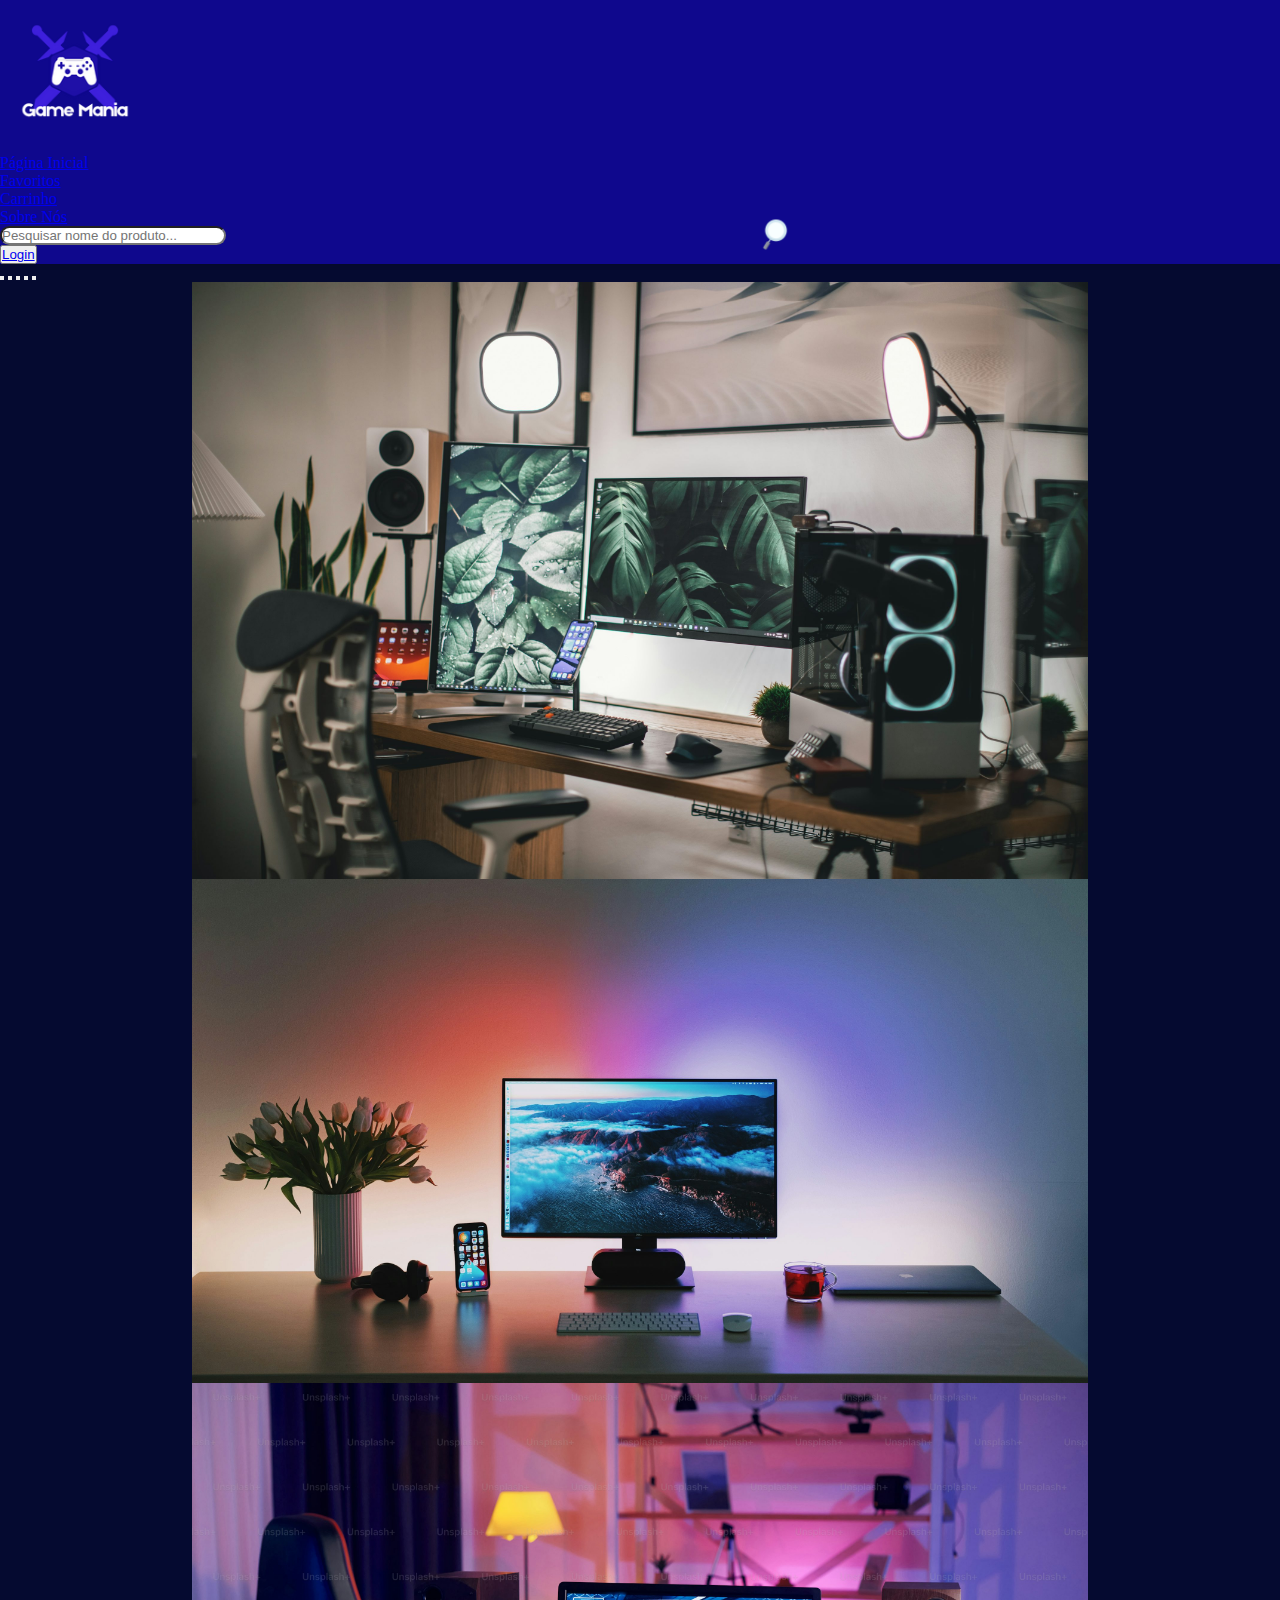
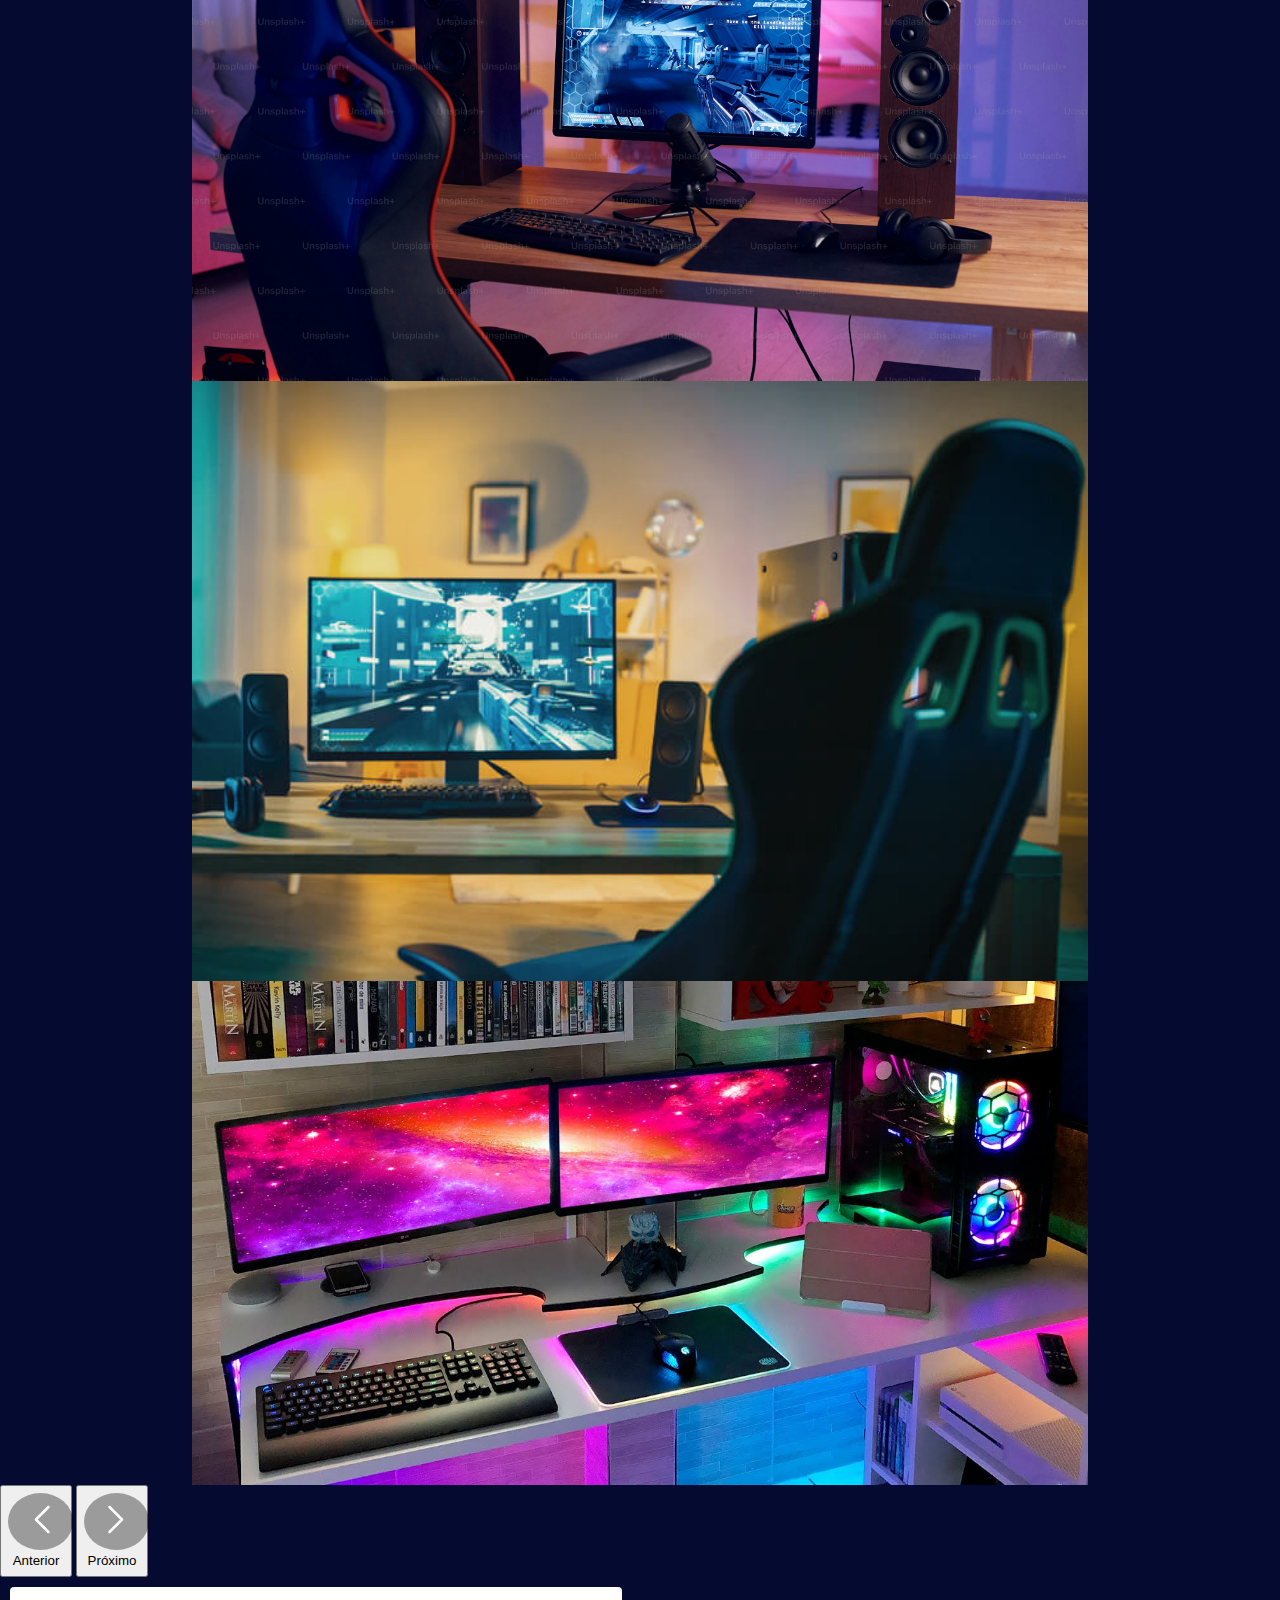
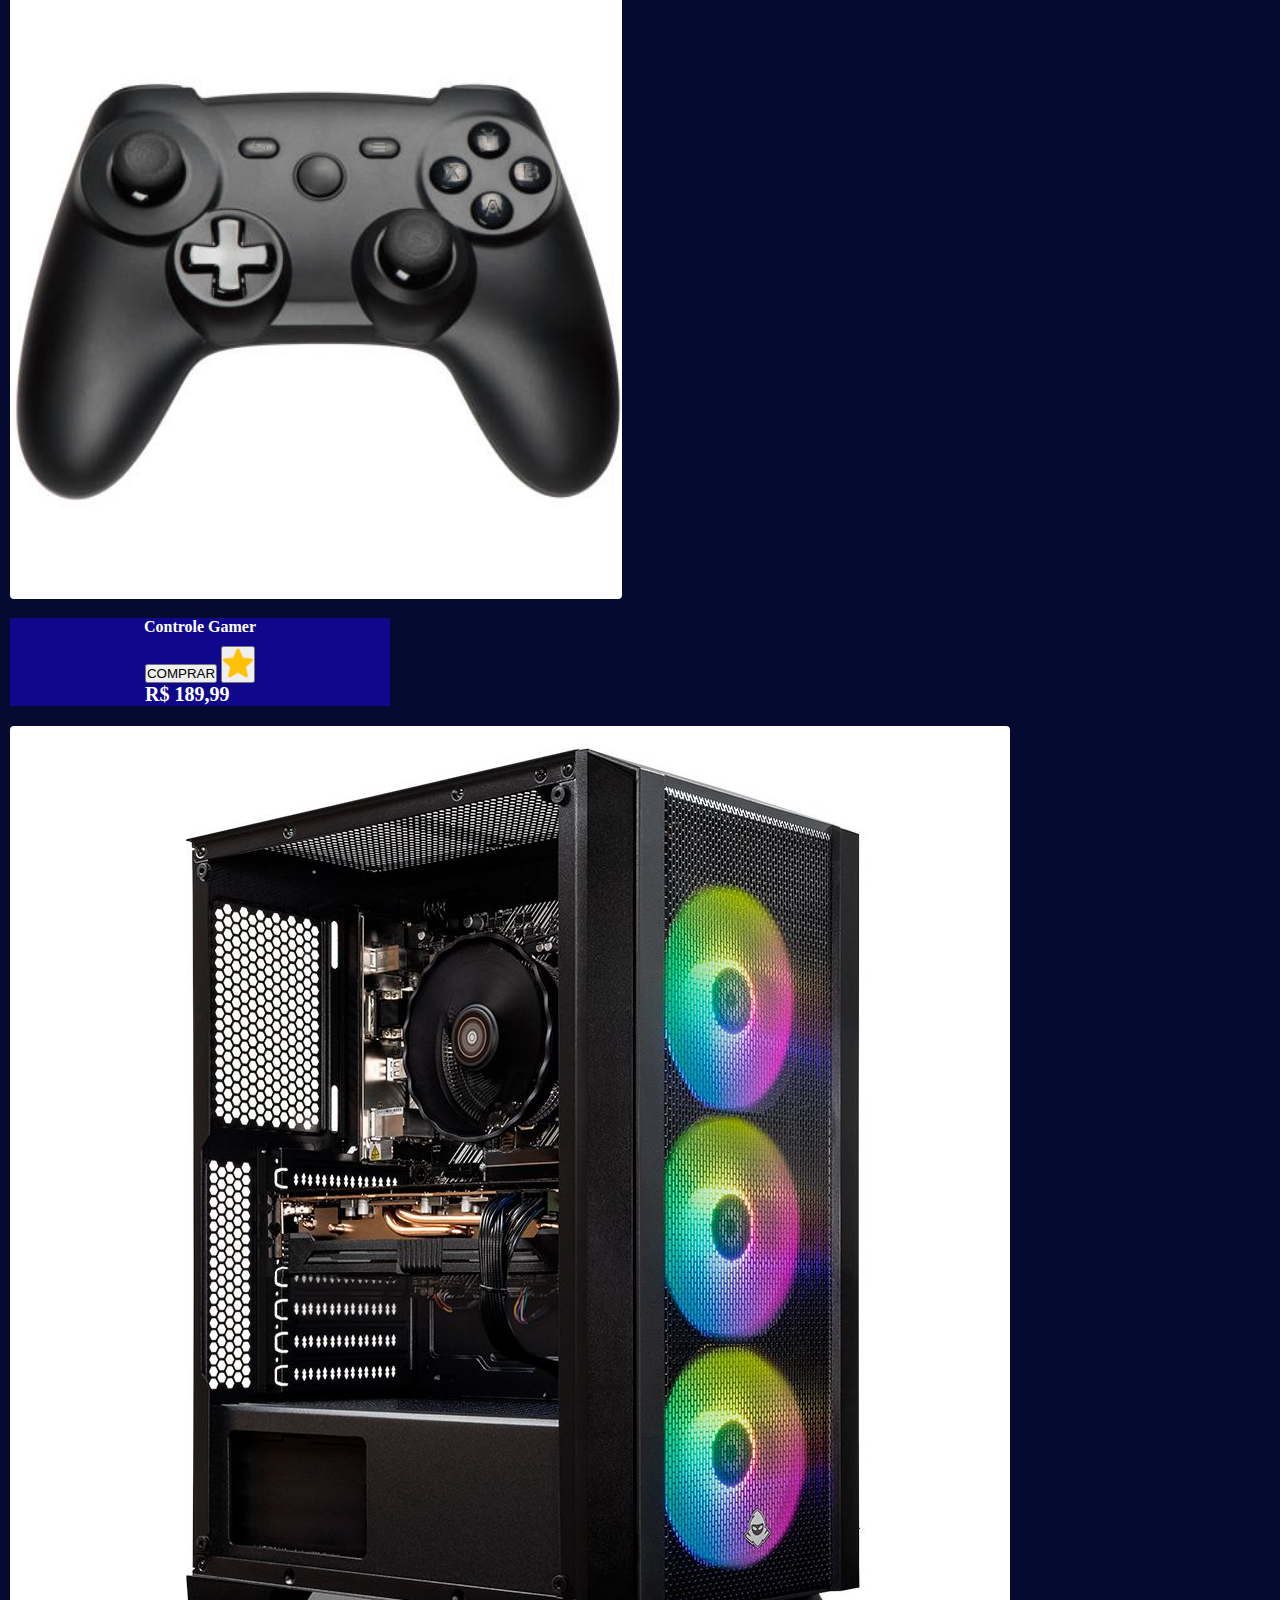
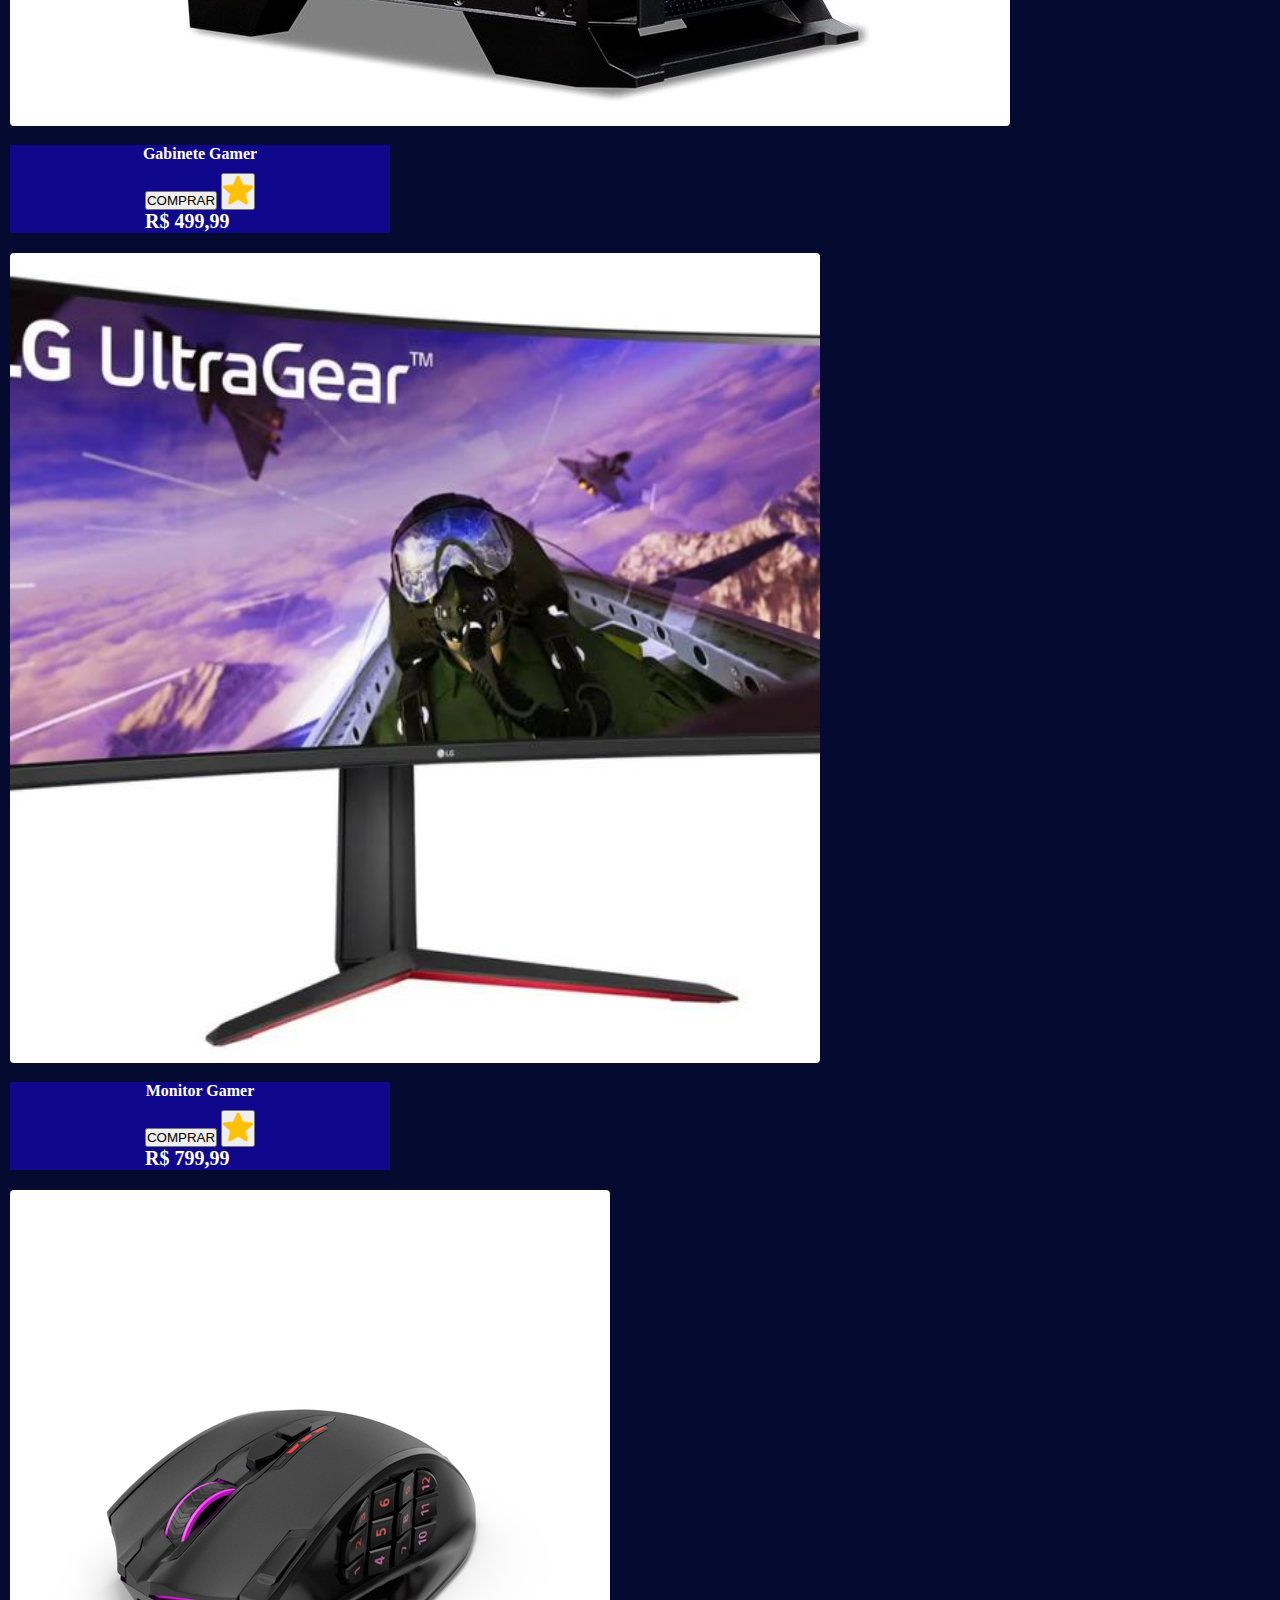
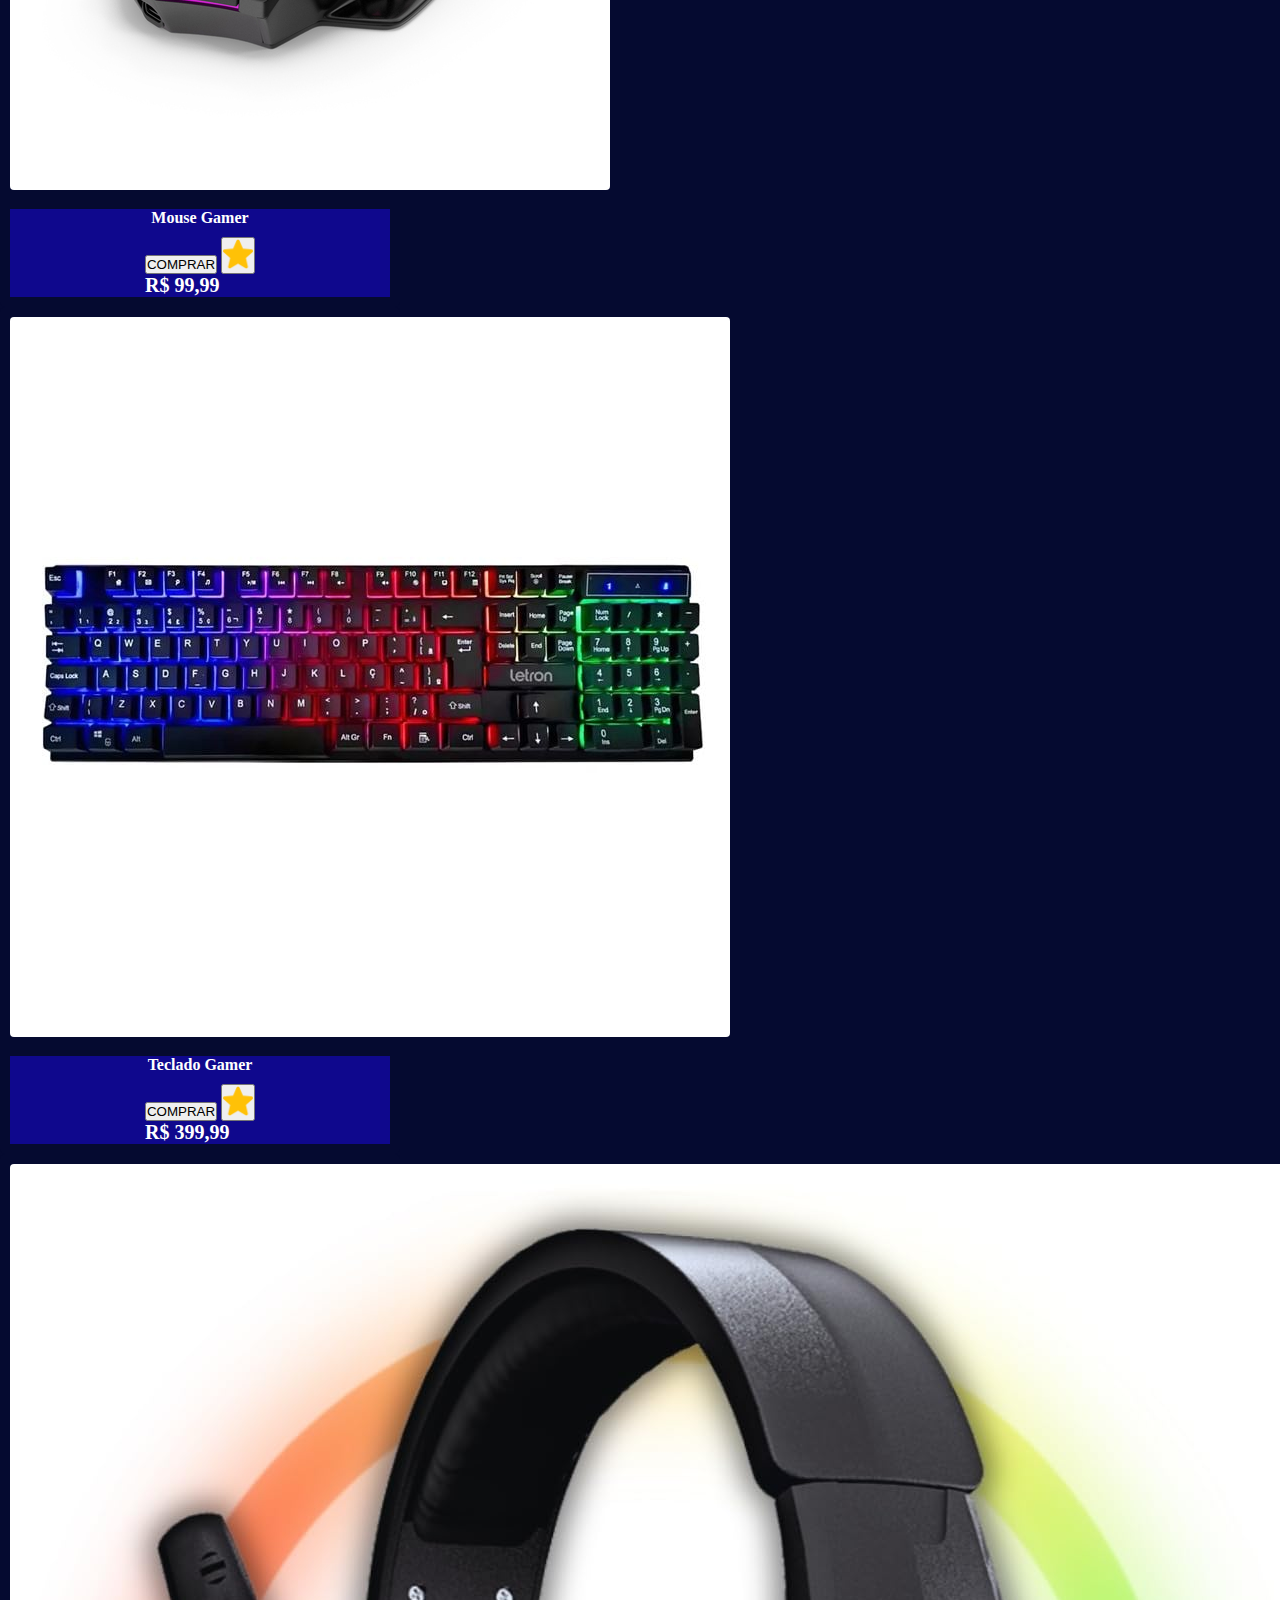
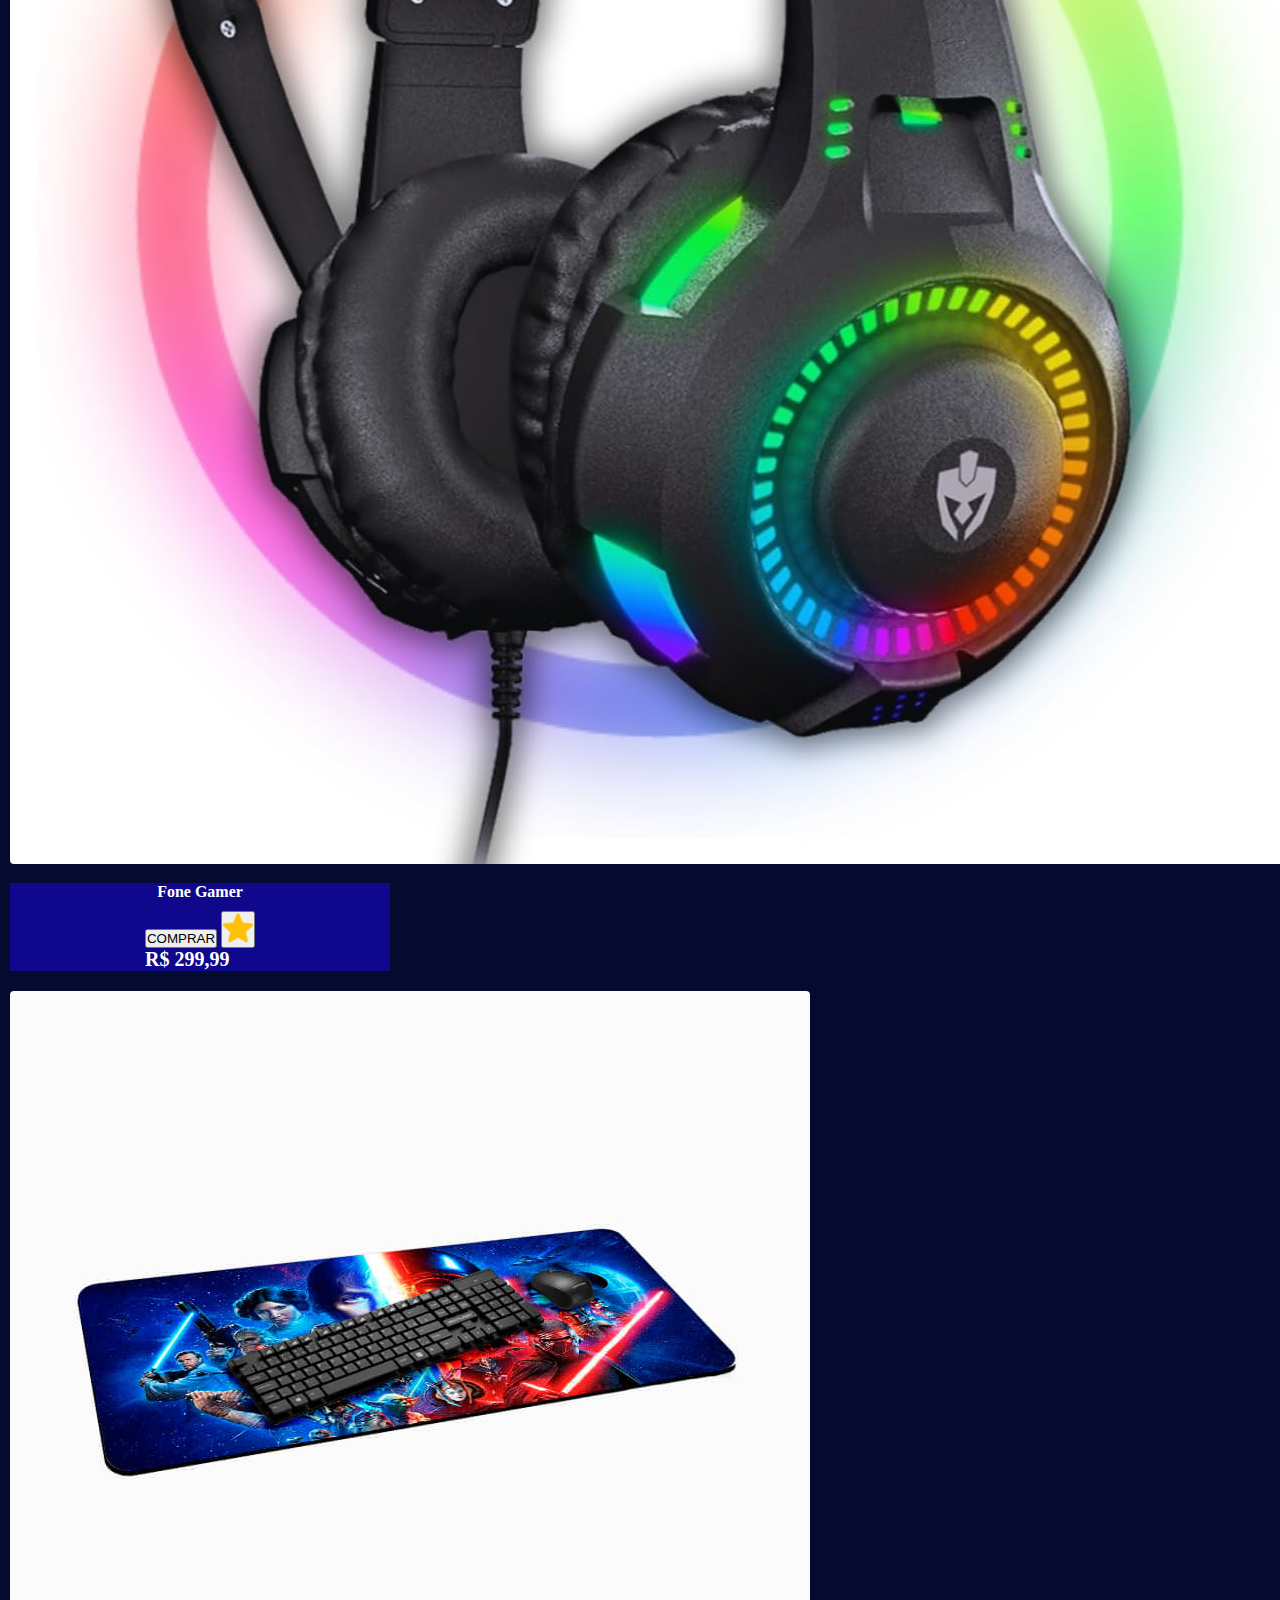
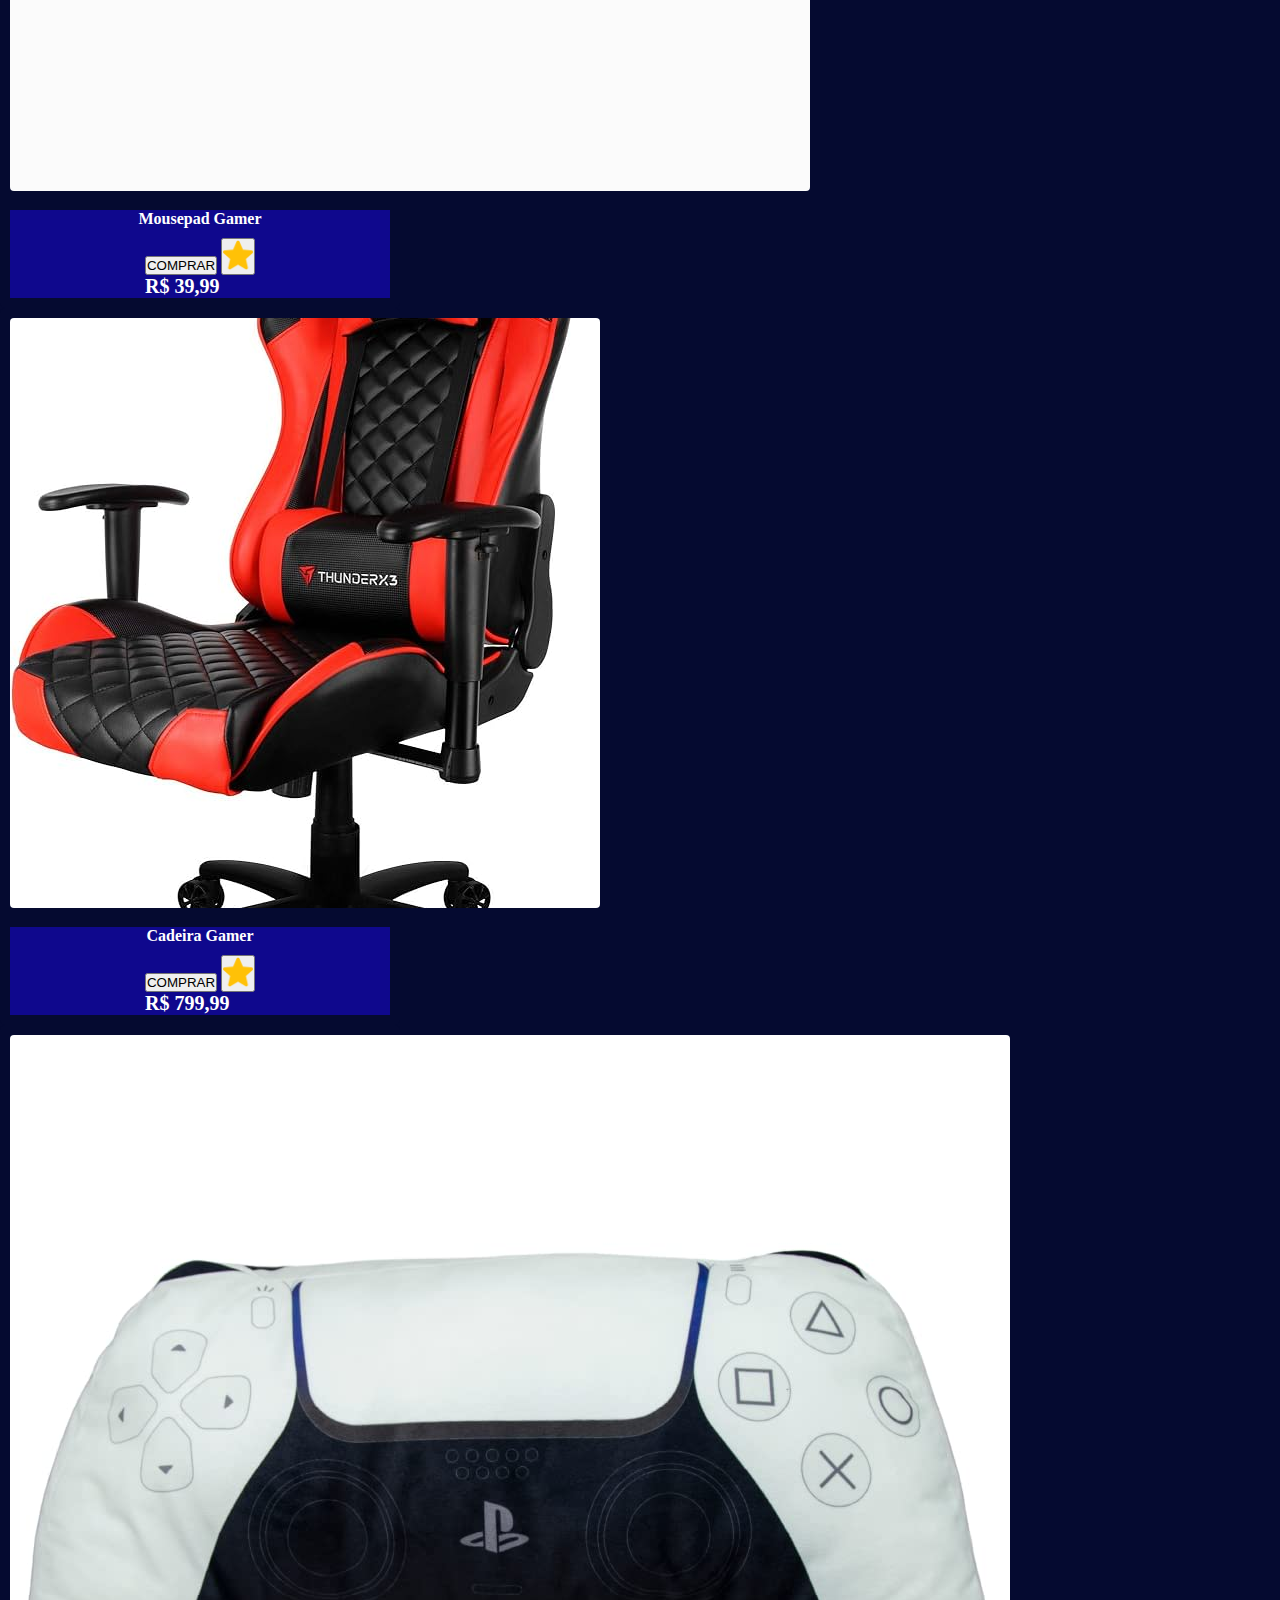
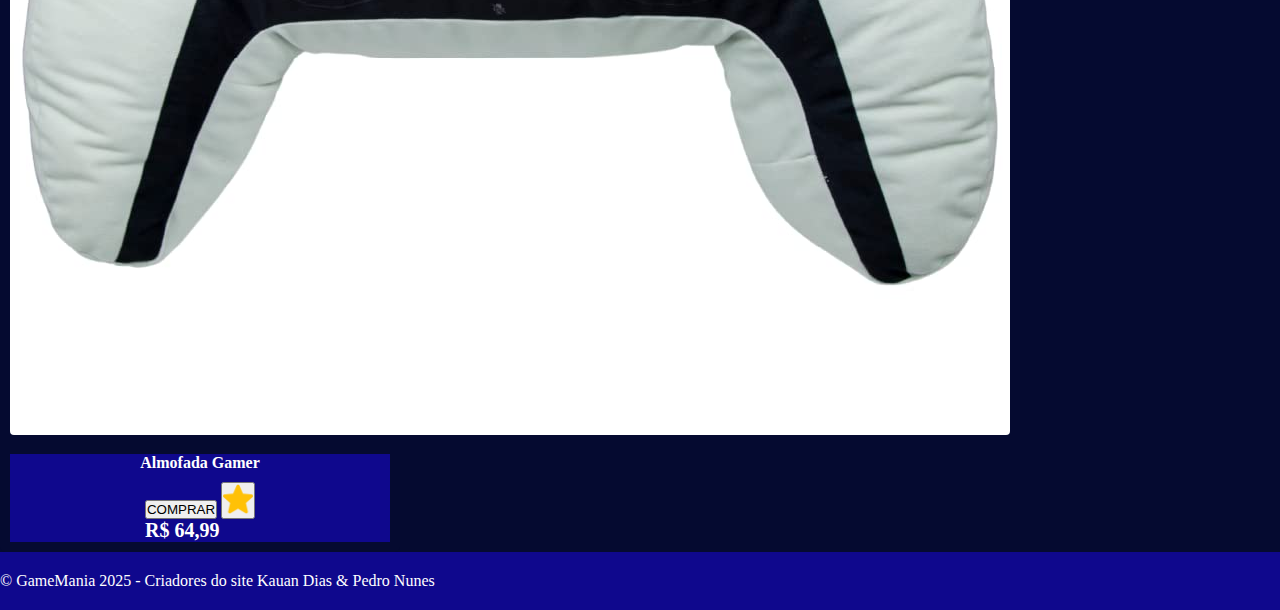
<file: index.html>
<!DOCTYPE html> <!--Tipo do documento (html)-->
<html lang="pt-br"> <!--Usado para identificar o idioma do conteúdo textual na web-->

  <!-- P.s.: Deixei vários comentários espalhados pelo código pra facilitar a leitura entre quem está editando -->
  <!--P.s.p.s: Demorei pra bastante pra organizar as tags de forma que seja possível seguir as linhas então por favor não desorganizar ao editar. -->

  <head> <!--Cabeçalho do documento-->

    <meta charset="UTF-8"> <!--Define a codificação de caracteres para o documento-->

    <meta name="viewport" content="width=device-width, initial-scale=1.0"> <!--Configuração para responsividade de largura em dispositivos móveis-->

    <title>Game Mania</title> <!--Título da página que aparece na aba do navegador durr-->

    <!-- Bootstrap CSS -->
    <link href="https://cdn.jsdelivr.net/npm/bootstrap@5.3.8/dist/css/bootstrap.min.css" rel="stylesheet" integrity="sha384-sRIl4kxILFvY47J16cr9ZwB07vP4J8+LH7qKQnuqkuIAvNWLzeN8tE5YBujZqJLB" crossorigin="anonymous">
    <!-- CSS Customizado -->
    <link rel="stylesheet" href="assets/css/style.css">

  </head>
 

  <body> <!--Corpo do documento-->

    <header class="site-header sticky-top"> <!--Cabeçalho do site, sendo de classe site-header pra facilitar no css-->

      <div class="container">
        <div class="d-flex flex-wrap align-items-center justify-content-center justify-content-lg-start"> <!--Divisão flexível para alinhar itens no header-->

          <a href="index.html" class="logo-text"> <!--Link para a página inicial com a logo da empresa-->
            <img src="assets/imagens/logo.png" alt="Logotipo Game Mania" class="logo"> <!-- Nossa grandíosissima logo da empresa -->
          </a>

          <ul class="nav col-12 col-lg-auto me-lg-auto mb-2 justify-content-center mb-md-0"> <!--Menu de navegação principal-->
            <li><a href="index.html" class="nav-link px-2 text-secondary">Página Inicial</a></li>
            <li><a href="favoritos.html" class="nav-link px-2 text-white">Favoritos</a></li>
            <li><a href="carrinho.html" class="nav-link px-2 text-white">Carrinho</a></li>
            <li><a href="sobre.html" class="nav-link px-2 text-white">Sobre Nós</a></li>
          </ul>

          <form class="search-bar flex-grow-1 mx-md-4 my-2 my-md-0 col-12 col-lg-auto mb-3 mb-lg-0 me-lg-3" action="#" aria-label="Buscar produtos"> <!--Barra de pesquisa-->
            <input type="text" placeholder="Pesquisar nome do produto..." class="search-input form-control"> <!--Input de busca-->
            <button type="submit" class="search-button btn p-0">  <!--Botão de busca com ícone de lupa-->
              <img src="assets/imagens/lupa.png" width="30" button type="submit" class="btn-sm ms-2">
            </button>
          </form>

          <div class="text-end">
            <button type="button" class="btn btn-warning"><a href="login.html" class="nav-link px-2 text-secondary">Login</a></button> <!--Botão de login-->
          </div>

        </div>
      </div>

    </header>

    <main>
      <div id="myCarousel" class="carousel slide mb-6" data-bs-ride="carousel"> <!-- Carrossel de imagens que vão na teoria mostrando as "promoções" mas que nesse caso são só stockphotos. -->

       <div class="carousel-indicators"> <!-- Mostra onde você está no carrossel e tem setinhas -->
          <button
            type="button"
            data-bs-target="#myCarousel"
            data-bs-slide-to="0"
           class="active"
            aria-current="true"
            aria-label="Slide 1"
          ></button>
          <button
           type="button"
           data-bs-target="#myCarousel"
           data-bs-slide-to="1"
           aria-label="Slide 2"
          ></button>
          <button
            type="button"
           data-bs-target="#myCarousel"
           data-bs-slide-to="2"
           aria-label="Slide 3"
          ></button>
          <button
            type="button"
            data-bs-target="#myCarousel"
            data-bs-slide-to="3"
            aria-label="Slide 4"
          ></button>
        <button
            type="button"
            data-bs-target="#myCarousel"
            data-bs-slide-to="4"
            aria-label="Slide 5"
          ></button>
       </div>

        <div class="carousel-inner"> <!-- Imagens do carrossel que ficam alterando -->
          <div class="carousel-item active">
            <img src="assets/imagens/banner1.jpg" class="d-block carousel-img" alt="Promoção banner 1">
          </div>
          <div class="carousel-item">
            <img src="assets/imagens/banner2.jpg" class="d-block carousel-img" alt="Promoção banner 2">
          </div>
          <div class="carousel-item">
            <img src="assets/imagens/banner3.jpg" class="d-block carousel-img" alt="Promoção banner 3">
          </div>
          <div class="carousel-item">
            <img src="assets/imagens/banner4.jpg" class="d-block carousel-img" alt="Promoção banner 4">
          </div>
          <div class="carousel-item">
            <img src="assets/imagens/banner5.jpg" class="d-block carousel-img" alt="Promoção banner 5">
          </div>
        </div>

        <!-- Controle de Navegação dos Banners -->
        <button class="carousel-control-prev" type="button" data-bs-target="#myCarousel" data-bs-slide="prev">
          <span class="carousel-control-prev-icon" aria-hidden="true"></span>
          <span class="visually-hidden">Anterior</span>
        </button>
        <button class="carousel-control-next" type="button" data-bs-target="#myCarousel" data-bs-slide="next">
          <span class="carousel-control-next-icon" aria-hidden="true"></span>
          <span class="visually-hidden">Próximo</span>
        </button>

      </div>
    </main>


    <main> 
      <!-- Seção principal do site sobre produtos -->
      <div class="album py-5 bg-body-tertiary"> <!-- Seção de álbuns de produtos com padding vertical e fundo terciário -->

        <div class="container"> <!-- Container para centralizar o conteúdo -->
          <div class="row row-cols-1 row-cols-sm-2 row-cols-md-3 g-3"> <!-- Definição de linhas e colunas para responsividade -->

            <div class="col product-item">
              <div class="card shadow-sm">
                <img src="assets/imagens/controle.jpg" class="product-image" alt="Controle Gamer">
                  <div class="card-body">
                    <p class="card-text product-title">
                      Controle Gamer
                    </p>
                    <div
                      class="d-flex justify-content-between align-items-center"
                    >
                      <div class="btn-group">
                        <button
                          type="button"
                          class="add-to-cart btn btn-success mt-auto"
                        >
                          COMPRAR
                        </button>
                        <button
                          type="button"
                          class="add-to-fav btn btn-sucess mt-auto"
                        >
                          <img src="assets/imagens/star.png" class="estrela-fav" alt="Favoritar">
                        </button>
                      </div>
                      <small class="product-price">R$ 189,99</small>
                    </div>
                  </div>
              </div>
            </div>

            <div class="col product-item">
              <div class="card shadow-sm">
                <img src="assets/imagens/gabinete.jpg" class="product-image" alt="Gabinete Gamer">
                <div class="card-body">
                  <p class="card-text product-title">
                    Gabinete Gamer
                  </p>
                  <div
                    class="d-flex justify-content-between align-items-center"
                  >
                    <div class="btn-group">
                      <button
                        type="button"
                        class="add-to-cart btn btn-success mt-auto"
                      >
                        COMPRAR
                      </button>
                      <button
                        type="button"
                        class="add-to-fav btn btn-sucess mt-auto"
                      >
                        <img src="assets/imagens/star.png" class="estrela-fav" alt="Favoritar">
                      </button>
                    </div>
                    <small class="product-price">R$ 499,99</small>
                  </div>
                </div>
              </div>
            </div>

            <div class="col product-item">
              <div class="card shadow-sm">
                <img src="assets/imagens/monitor.jpg" class="product-image" alt="Monitor Gamer">
                <div class="card-body">
                  <p class="card-text product-title">
                    Monitor Gamer
                  </p>
                  <div
                    class="d-flex justify-content-between align-items-center"
                  >
                    <div class="btn-group">
                      <button
                        type="button"
                        class="add-to-cart btn btn-success mt-auto"
                      >
                        COMPRAR
                      </button>
                      <button
                        type="button"
                        class="add-to-fav btn btn-sucess mt-auto"
                      >
                      <img src="assets/imagens/star.png" class="estrela-fav" alt="Favoritar">
                        </button>
                    </div>
                    <small class="product-price">R$ 799,99</small>
                  </div>
                </div>
              </div>
            </div>

           <div class="col product-item">
              <div class="card shadow-sm">
              <img src="assets/imagens/mouse.jpg" class="product-image" alt="Mouse Gamer">
                <div class="card-body">
                  <p class="product-title card-text">
                    Mouse Gamer
                  </p>
                  <div
                    class="d-flex justify-content-between align-items-center"
                  >
                    <div class="btn-group">
                      <button
                        type="button"
                        class="add-to-cart btn btn-success mt-auto "
                      >
                        COMPRAR
                      </button>
                      <button
                        type="button"
                        class="add-to-fav btn btn-sucess mt-auto"
                      >
                        <img src="assets/imagens/star.png" class="estrela-fav" alt="Favoritar">
                      </button>
                    </div>
                    <small class="product-price">R$ 99,99</small>
                  </div>
                </div>
              </div>
            </div>

            <div class="col product-item">
              <div class="card shadow-sm">
                <img src="assets/imagens/teclado.jpg" class="product-image" alt="Teclado Gamer">
                <div class="card-body">
                  <p class="card-text product-title">
                    Teclado Gamer
                  </p>
                  <div
                    class="d-flex justify-content-between align-items-center"
                  >
                    <div class="btn-group">
                      <button
                        type="button"
                        class="add-to-cart btn btn-success mt-auto"
                      >
                        COMPRAR
                      </button>
                      <button
                        type="button"
                        class="add-to-fav btn btn-sucess mt-auto"
                      >
                        <img src="assets/imagens/star.png" class="estrela-fav" alt="Favoritar">
                      </button>
                    </div>
                    <small class="product-price">R$ 399,99</small>
                  </div>
                </div>
              </div>
            </div>

           <div class="col product-item">
              <div class="card shadow-sm">
              <img src="assets/imagens/fone.jpg" class="product-image" alt="Fone Gamer">
                <div class="card-body">
                  <p class="card-text product-title">
                    Fone Gamer
                  </p>
                  <div
                    class="d-flex justify-content-between align-items-center"
                  >
                    <div class="btn-group">
                      <button
                        type="button"
                        class="add-to-cart btn btn-success mt-auto"
                      >
                        COMPRAR
                      </button>
                      <button
                        type="button"
                        class="add-to-fav btn btn-sucess mt-auto"
                      >
                        <img src="assets/imagens/star.png" class="estrela-fav" alt="Favoritar">
                      </button>
                    </div>
                    <small class="product-price">R$ 299,99</small>
                  </div>
                </div>
              </div>
            </div>

           <div class="col product-item">
              <div class="card shadow-sm">
                <img src="assets/imagens/mousepad.jpg" class="product-image" alt="Mousepad Gamer">
                <div class="card-body">
                  <p class="card-text product-title">
                    Mousepad Gamer
                  </p>
                  <div
                    class="d-flex justify-content-between align-items-center"
                  >
                    <div class="btn-group">
                      <button
                        type="button"
                        class="add-to-cart btn btn-success mt-auto"
                      >
                        COMPRAR
                      </button>
                      <button
                        type="button"
                        class="add-to-fav btn btn-sucess mt-auto"
                      >
                        <img src="assets/imagens/star.png" class="estrela-fav" alt="Favoritar">
                      </button>
                    </div>
                    <small class="product-price">R$ 39,99</small>
                  </div>
                </div>
              </div>
            </div>

            <div class="col product-item">
              <div class="card shadow-sm">
                <img src="assets/imagens/cadeira.jpg" class="product-image" alt="Cadeira Gamer">
                <div class="card-body">
                  <p class="card-text product-title">
                    Cadeira Gamer
                  </p>
                  <div
                    class="d-flex justify-content-between align-items-center"
                  >
                    <div class="btn-group">
                      <button
                        type="button"
                        class="add-to-cart btn btn-success mt-auto"
                      >
                        COMPRAR
                      </button>
                      <button
                        type="button"
                        class="add-to-fav btn btn-sucess mt-auto"
                      >
                        <img src="assets/imagens/star.png" class="estrela-fav" alt="Favoritar">
                      </button>
                    </div>
                    <small class="product-price">R$ 799,99</small>
                  </div>
                </div>
              </div>
            </div>

           <div class="col product-item">
              <div class="card shadow-sm">
                <img src="assets/imagens/almofada.jpg" class="product-image" alt="Almofada Gamer">
                <div class="card-body">
                  <p class="card-text product-title">
                    Almofada Gamer
                  </p>
                  <div
                    class="d-flex justify-content-between align-items-center"
                  >
                    <div class="btn-group">
                      <button
                        type="button"
                        class="add-to-cart btn btn-success mt-auto"
                      >
                        COMPRAR
                      </button>
                      <button
                        type="button"
                        class="add-to-fav btn btn-sucess mt-auto"
                      >
                        <img src="assets/imagens/star.png" class="estrela-fav" alt="Favoritar">
                      </button>
                    </div>
                    <small class="product-price">R$ 64,99</small>
                  </div>
                </div>
              </div>
            </div>

          </div> <!-- Fim da linha de produtos -->
        </div> <!-- Fim do container -->

      </div> <!-- Fim da seção de álbuns de produtos -->
    </main> <!-- Fim da seção principal do site sobre produtos -->

    <footer class="site-footer  mt-5 py-4 d-flex flex-wrap align-items-center justify-content-center"> <!--Rodapé do site-->
      <p class="col-md-4 mb-0 align-items-center text-body-secondary">
      &copy; GameMania 2025 - Criadores do site Kauan Dias & Pedro Nunes
      </p>
    </footer>

    <!-- Bootstrap JS que faz o site funcionar no fim de tudo -->
    <script src="https://cdn.jsdelivr.net/npm/bootstrap@5.3.3/dist/js/bootstrap.bundle.min.js" integrity="sha384-YvpcrYf0tY3lHB60NNkmXc5s9fDVZLESaAA55NDzOxhy9GkcIdslK1eN7N6jIeHz" crossorigin="anonymous"></script>

    <!-- JavaScript Customizado a programar somente depois de finalizar html -->
    <script src="assets/jscript/main.js"></script>

    <script src="https://code.jquery.com/jquery-3.7.1.js" integrity="sha256-eKhayi8LEQwp4NKxN+CfCh+3qOVUtJn3QNZ0TciWLP4=" crossorigin="anonymous"></script>

  </body>
</html>
</file>
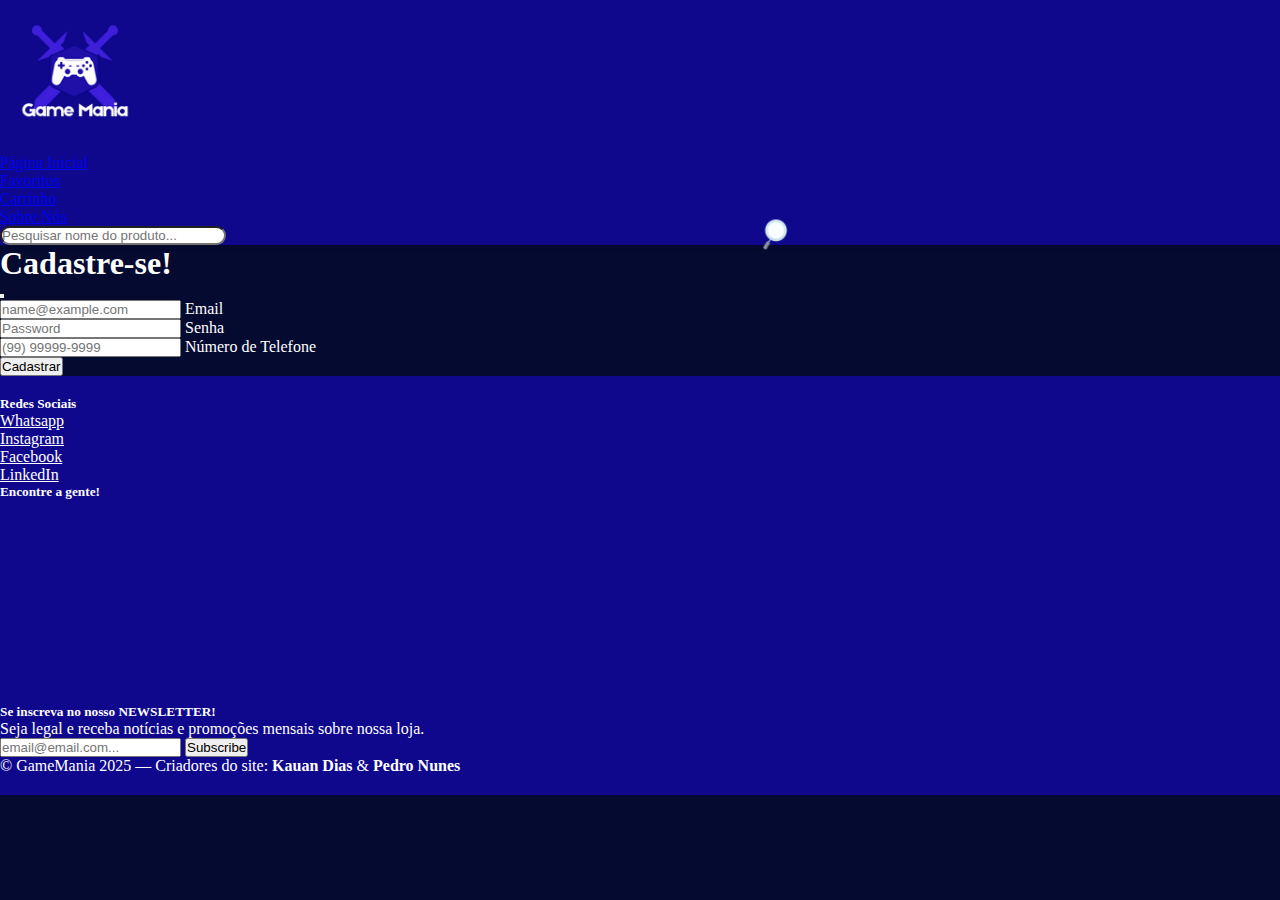
<file: cadastrese.html>
<!DOCTYPE html> <!--Tipo do documento (html)-->
<html lang="pt-br"> <!--Usado para identificar o idioma do conteúdo textual na web-->

  <head> <!--Cabeçalho do documento-->

    <meta charset="UTF-8"> <!--Define a codificação de caracteres para o documento-->

    <meta name="viewport" content="width=device-width, initial-scale=1.0"> <!--Configuração para responsividade de largura em dispositivos móveis-->

    <title>Game Mania</title> <!--Título da página que aparece na aba do navegador durr-->

    <!-- Bootstrap CSS -->
    <link href="https://cdn.jsdelivr.net/npm/bootstrap@5.3.8/dist/css/bootstrap.min.css" rel="stylesheet" integrity="sha384-sRIl4kxILFvY47J16cr9ZwB07vP4J8+LH7qKQnuqkuIAvNWLzeN8tE5YBujZqJLB" crossorigin="anonymous">
    <!-- CSS Customizado -->
    <link rel="stylesheet" href="assets/css/style.css">

  </head>

  <body>
    <header class="site-header sticky-top"> <!--Cabeçalho do site, sendo de classe site-header pra facilitar no css-->

        <div class="container">
          <div class="d-flex flex-wrap align-items-center justify-content-center justify-content-lg-start"> <!--Divisão flexível para alinhar itens no header-->

            <a href="index.html" class="logo-text"> <!--Link para a página inicial com a logo da empresa-->
              <img src="assets/imagens/logo.png" alt="Logotipo Game Mania" class="logo"> <!-- Nossa grandíosissima logo da empresa -->
            </a>

            <ul class="nav col-12 col-lg-auto me-lg-auto mb-2 justify-content-center mb-md-0"> <!--Menu de navegação principal-->
              <li><a href="index.html" class="nav-link px-2 text-white">Página Inicial</a></li>
              <li><a href="favoritos.html" class="nav-link px-2 text-white">Favoritos</a></li>
              <li><a href="carrinho.html" class="nav-link px-2 text-white">Carrinho</a></li>
              <li><a href="sobre.html" class="nav-link px-2 text-white">Sobre Nós</a></li>
            </ul>

            <form class="search-bar flex-grow-1 mx-md-4 my-2 my-md-0 col-12 col-lg-auto mb-3 mb-lg-0 me-lg-3" action="#" aria-label="Buscar produtos"> <!--Barra de pesquisa-->
              <input type="text" placeholder="Pesquisar nome do produto..." class="search-input form-control"> <!--Input de busca-->
              <button type="submit" class="search-button btn p-0">  <!--Botão de busca com ícone de lupa-->
                <img src="assets/imagens/lupa.png" width="30" button type="submit" class="btn-sm ms-2">
              </button>
            </form>

          </div>
        </div>

    </header>

    <div class="modal-dialog"> <!--Título para o formulário de login-->
      <div class="modal-content rounded-4 shadow">
        <div class="modal-header p-5 pb-4 border-bottom-0">
          <h1 class="fw-bold mb-0 fs-2">Cadastre-se!</h1>
          <button
            type="button"
            class="btn-close"
            data-bs-dismiss="modal"
            aria-label="Close"
          ></button>
        </div>

        <div class="modal-body p-5 pt-0" > <!-- Corpo do Formulário de E-mail -->
          <form class="">
                <div class="form-floating mb-3">
                    <input
                        type="email"
                        class="form-control rounded-3"
                        id="floatingInput"
                        placeholder="name@example.com"
                    />
                    <label for="floatingInput">Email</label>
                </div>

                <div class="form-floating mb-3"> <!-- Corpo do Formulário de Senha -->
                    <input
                        type="password"
                        class="form-control rounded-3"
                        id="floatingPassword"
                        placeholder="Password"
                    />
                    <label for="floatingPassword">Senha</label>
                </div>

                <div class="form-floating mb-3"> <!-- Corpo do Formulário de Telefone -->
                    <input
                        type="tel"
                        class="form-control rounded-3"
                        id="floatingTelephone"
                        placeholder="(99) 99999-9999"
                    />
                    <label for="floatingTelephone">Número de Telefone</label>
                </div>

                <!-- Botão de Cadastro  -->
                <button
                    class="w-100 mb-2 btn btn-lg rounded-3 btn-primary"
                    type="submit" >
                    Cadastrar
                </button>
          </form>
        </div>
      </div>
    </div>

    <footer class="site-footer mt-5 py-4">
      <div class="container">
        <div class="row justify-content-center">

          <!-- Redes Sociais -->
          <div class="col-6 col-md-2 mb-4">
            <h5>Redes Sociais</h5>
            <ul class="nav flex-column">
              <li class="nav-item mb-2">
                <a href="https://www.whatsapp.com/" class="nav-link p-0 text-white" target="_blank" rel="noopener">Whatsapp</a>
              </li>
              <li class="nav-item mb-2">
                <a href="https://www.instagram.com/" class="nav-link p-0 text-white" target="_blank" rel="noopener">Instagram</a>
              </li>
              <li class="nav-item mb-2">
                <a href="https://www.facebook.com/" class="nav-link p-0 text-white" target="_blank" rel="noopener">Facebook</a>
              </li>
              <li class="nav-item mb-2">
                <a href="https://www.linkedin.com/" class="nav-link p-0 text-white" target="_blank" rel="noopener">LinkedIn</a>
              </li>
            </ul>
          </div>

          <!-- Mapa -->
          <div class="col-6 col-md-4 mb-4 mapa">
            <h5>Encontre a gente!</h5>
            <iframe 
              src="https://www.google.com/maps/embed?pb=!1m18!1m12!1m3!1d6132.614718819679!2d-46.3289704770857!3d-23.943654581005852!2m3!1f0!2f0!3f0!3m2!1i1024!2i768!4f13.1!3m3!1m2!1s0x94ce0377ed5a95db%3A0xe53a91cd6e25d884!2sSENAI%20Santos!5e0!3m2!1spt-BR!2sbr!4v1765368949626!5m2!1spt-BR!2sbr"
              width="100%"
              height="200"
              style="border:0;" 
              allowfullscreen 
              loading="lazy" 
              referrerpolicy="no-referrer-when-downgrade">
            </iframe>
          </div>

          <!-- Newsletter -->
          <div class="col-md-5 mb-4">
            <form>
              <h5>Se inscreva no nosso NEWSLETTER!</h5>
              <p>Seja legal e receba notícias e promoções mensais sobre nossa loja.</p>
              <div class="d-flex flex-column flex-sm-row w-100 gap-2">
                <input
                  id="newsletter1"
                  type="email"
                  class="form-control newsletter-input"
                  placeholder="email@email.com..."
                  required
                />
                <button class="btn btn-primary" type="submit">Subscribe</button>
              </div>
            </form>
          </div>

        </div>

        <!-- Direitos Autorais -->
        <section class="copyright text-center pt-4 mt-3 border-top">
          <p class="mb-0">&copy; GameMania 2025 — Criadores do site: <strong>Kauan Dias</strong> & <strong>Pedro Nunes</strong></p>
        </section>

      </div>
    </footer>

    <!-- Bootstrap JS que faz o site funcionar no fim de tudo -->
    <script src="https://cdn.jsdelivr.net/npm/bootstrap@5.3.3/dist/js/bootstrap.bundle.min.js" integrity="sha384-YvpcrYf0tY3lHB60NNkmXc5s9fDVZLESaAA55NDzOxhy9GkcIdslK1eN7N6jIeHz" crossorigin="anonymous"></script>

    <!-- JavaScript Customizado a programar somente depois de finalizar html -->
    <script src="assets/jscript/main.js"></script>

    <script src="https://code.jquery.com/jquery-3.7.1.js" integrity="sha256-eKhayi8LEQwp4NKxN+CfCh+3qOVUtJn3QNZ0TciWLP4=" crossorigin="anonymous"></script>

  </body>

</html>
</file>
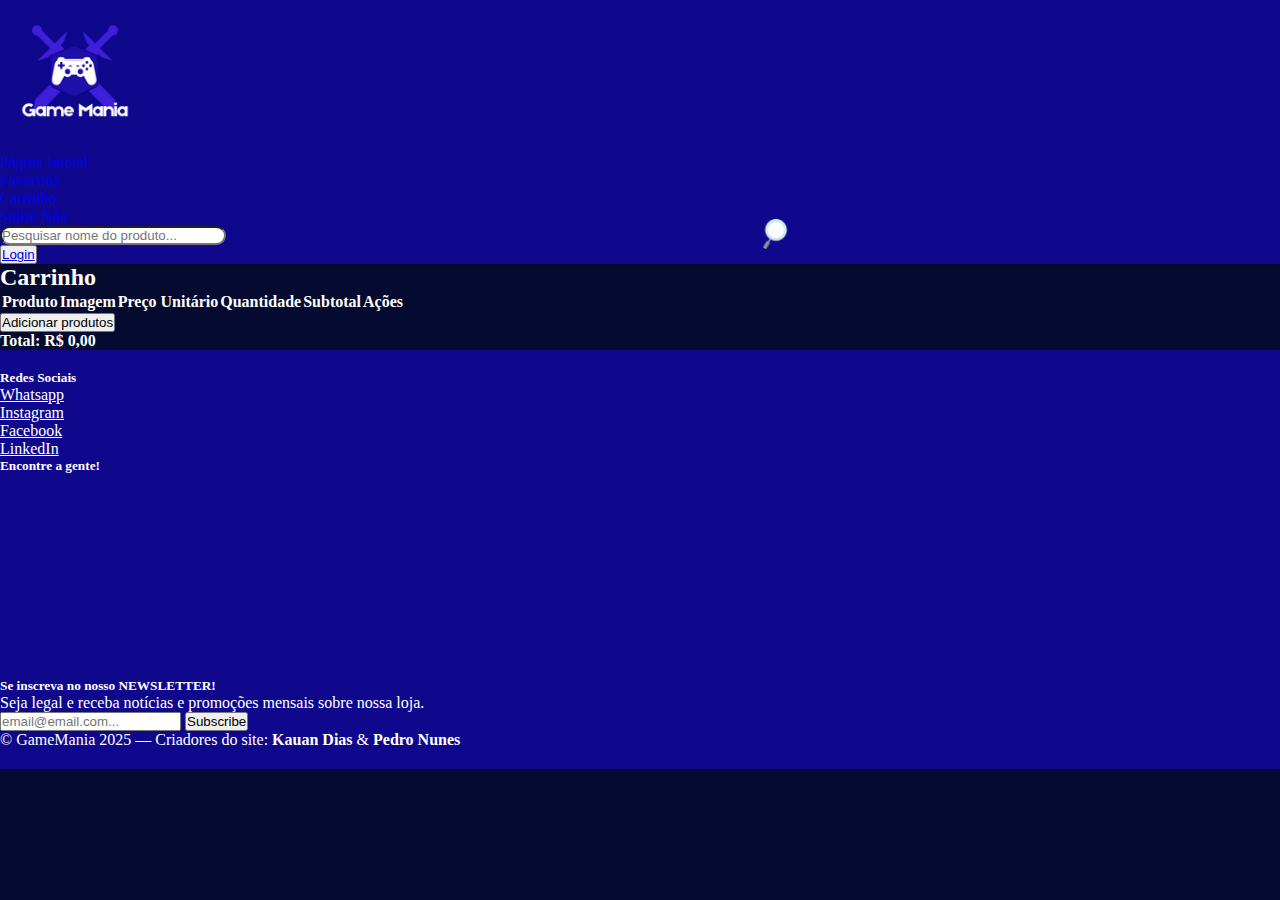
<file: carrinho.html>
<!DOCTYPE html>
<html lang="pt-br">
	<head>
    	<meta charset="UTF-8">
    	<meta name="viewport" content="width=device-width, initial-scale=1.0">
    	<title>Game Mania</title>
    	<link href="https://cdn.jsdelivr.net/npm/bootstrap@5.3.8/dist/css/bootstrap.min.css" rel="stylesheet" integrity="sha384-sRIl4kxILFvY47J16cr9ZwB07vP4J8+LH7qKQnuqkuIAvNWLzeN8tE5YBujZqJLB" crossorigin="anonymous">
    	<link rel="stylesheet" href="assets/css/style.css">
	</head>
 

	<body>

		<header class="site-header sticky-top">

			<div class="container">
				<div class="d-flex flex-wrap align-items-center justify-content-center justify-content-lg-start">

					<a href="index.html" class="logo-text">
						<img src="assets/imagens/logo.png" alt="Logotipo Game Mania" class="logo">
					</a>

					<ul class="nav col-12 col-lg-auto me-lg-auto mb-2 justify-content-center mb-md-0">
						<li><a href="index.html" class="nav-link px-2 text-white">Página Inicial</a></li>
						<li><a href="favoritos.html" class="nav-link px-2 text-white">Favoritos</a></li>
						<li><a href="carrinho.html" class="nav-link px-2 text-secondary">Carrinho</a></li>
						<li><a href="sobre.html" class="nav-link px-2 text-white">Sobre Nós</a></li>
					</ul>

					<form class="search-bar flex-grow-1 mx-md-4 my-2 my-md-0 col-12 col-lg-auto mb-3 mb-lg-0 me-lg-3" action="#" aria-label="Buscar produtos">
						<input type="text" placeholder="Pesquisar nome do produto..." class="search-input form-control">
						<a href="index.html" class="search-button btn p-0">
							<img src="assets/imagens/lupa.png" width="30" class="btn-sm ms-2">
						</a>
						</button>
					</form>

					<div class="text-end">
						<button type="button" class="btn btn-warning"><a href="login.html" class="nav-link px-2 text-secondary">Login</a></button> <!--Botão de login-->
					</div>

				</div>
			</div>

		</header>

		<main class="container py-5">
			<h2 class="text-center mb-4">Carrinho</h2>
			<div id="cart-empty" class="text-center text-muted carrinho-vazio" style="display:none;">
				<p class="vazio">
					Ops, não tem nada por aqui...
				</p>
					<p><button class="btn btn-secondary" onclick="window.location.href='index.html'">Continue comprando!</button></p>
			</div>
			<div id="cart-list" class="table-responsive">
				<table class="table table-dark table-striped align-middle">
					<thead>
						<tr>
							<th>Produto</th>
							<th>Imagem</th>
							<th>Preço Unitário</th>
							<th>Quantidade</th>
							<th>Subtotal</th>
							<th>Ações</th>
						</tr>
					</thead>
					<tbody id="cart-items">
							<!-- Produtos do carrinho serão inseridos aqui via JS -->
						</tbody>
					</table>
			</div>
			<div class="d-flex justify-content-between align-items-center mt-4">
				<button class="btn btn-secondary" onclick="window.location.href='index.html'">Adicionar produtos</button>
				<h4 id="cart-total" class="mb-0">Total: R$ 0,00</h4>
			</div>
		</main>

    <footer class="site-footer mt-5 py-4">
      <div class="container">
        <div class="row justify-content-center">

          <!-- Redes Sociais -->
          <div class="col-6 col-md-2 mb-4">
            <h5>Redes Sociais</h5>
            <ul class="nav flex-column">
              <li class="nav-item mb-2">
                <a href="https://www.whatsapp.com/" class="nav-link p-0 text-white" target="_blank" rel="noopener">Whatsapp</a>
              </li>
              <li class="nav-item mb-2">
                <a href="https://www.instagram.com/" class="nav-link p-0 text-white" target="_blank" rel="noopener">Instagram</a>
              </li>
              <li class="nav-item mb-2">
                <a href="https://www.facebook.com/" class="nav-link p-0 text-white" target="_blank" rel="noopener">Facebook</a>
              </li>
              <li class="nav-item mb-2">
                <a href="https://www.linkedin.com/" class="nav-link p-0 text-white" target="_blank" rel="noopener">LinkedIn</a>
              </li>
            </ul>
          </div>

          <!-- Mapa -->
          <div class="col-6 col-md-4 mb-4 mapa">
            <h5>Encontre a gente!</h5>
            <iframe 
              src="https://www.google.com/maps/embed?pb=!1m18!1m12!1m3!1d6132.614718819679!2d-46.3289704770857!3d-23.943654581005852!2m3!1f0!2f0!3f0!3m2!1i1024!2i768!4f13.1!3m3!1m2!1s0x94ce0377ed5a95db%3A0xe53a91cd6e25d884!2sSENAI%20Santos!5e0!3m2!1spt-BR!2sbr!4v1765368949626!5m2!1spt-BR!2sbr"
              width="100%"
              height="200"
              style="border:0;" 
              allowfullscreen 
              loading="lazy" 
              referrerpolicy="no-referrer-when-downgrade">
            </iframe>
          </div>

          <!-- Newsletter -->
          <div class="col-md-5 mb-4">
            <form>
              <h5>Se inscreva no nosso NEWSLETTER!</h5>
              <p>Seja legal e receba notícias e promoções mensais sobre nossa loja.</p>
              <div class="d-flex flex-column flex-sm-row w-100 gap-2">
                <input
                  id="newsletter1"
                  type="email"
                  class="form-control newsletter-input"
                  placeholder="email@email.com..."
                  required
                />
                <button class="btn btn-primary" type="submit">Subscribe</button>
              </div>
            </form>
          </div>

        </div>

        <!-- Direitos Autorais -->
        <section class="copyright text-center pt-4 mt-3 border-top">
          <p class="mb-0">&copy; GameMania 2025 — Criadores do site: <strong>Kauan Dias</strong> & <strong>Pedro Nunes</strong></p>
        </section>

      </div>
    </footer>

    <!-- Bootstrap JS que faz o site funcionar no fim de tudo -->
    <script src="https://cdn.jsdelivr.net/npm/bootstrap@5.3.3/dist/js/bootstrap.bundle.min.js" integrity="sha384-YvpcrYf0tY3lHB60NNkmXc5s9fDVZLESaAA55NDzOxhy9GkcIdslK1eN7N6jIeHz" crossorigin="anonymous"></script>

    <!-- JavaScript Customizado a programar somente depois de finalizar html -->
    <script src="assets/jscript/main.js"></script>

    <script src="https://code.jquery.com/jquery-3.7.1.js" integrity="sha256-eKhayi8LEQwp4NKxN+CfCh+3qOVUtJn3QNZ0TciWLP4=" crossorigin="anonymous"></script>

	</body>
</html>
</file>
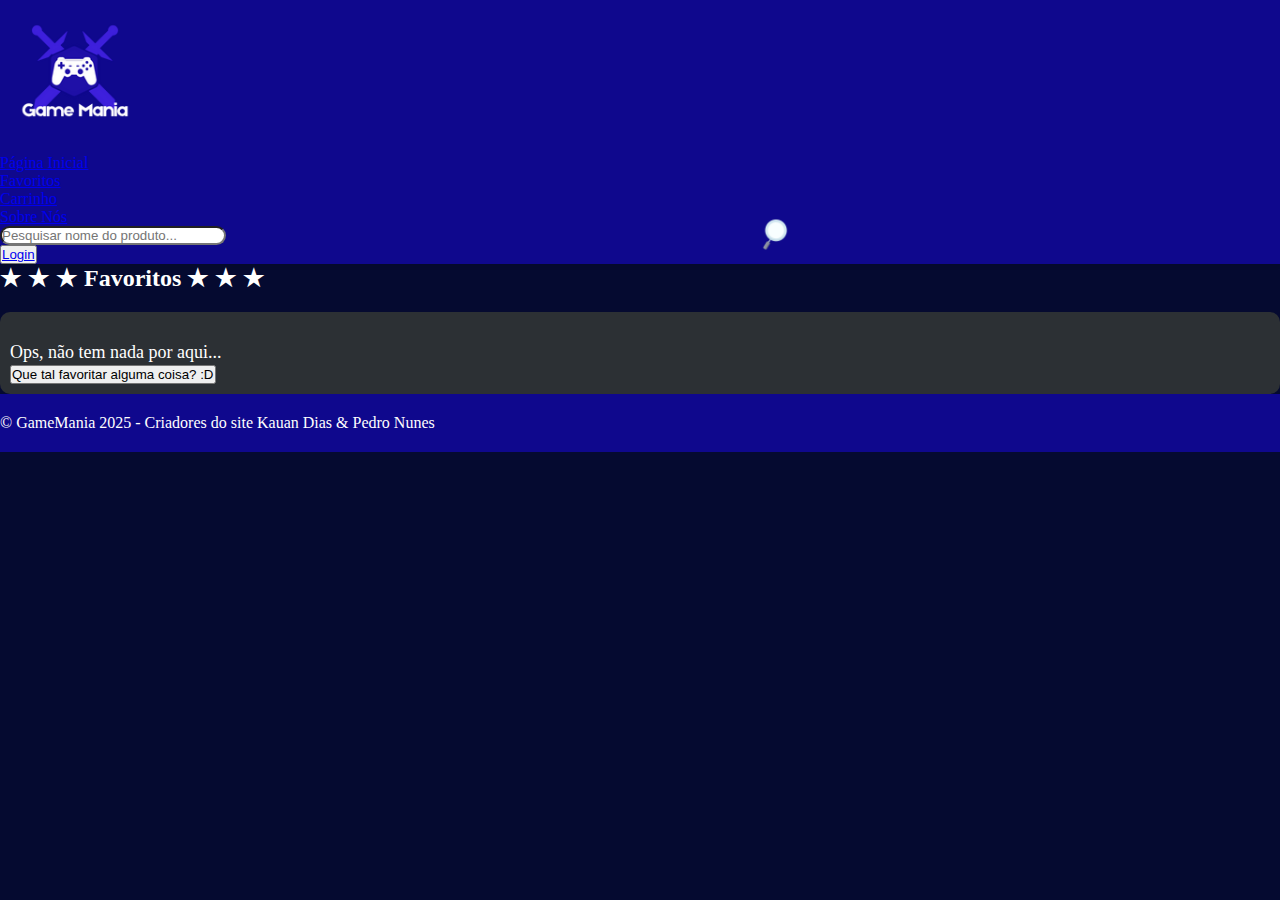
<file: favoritos.html>
<!DOCTYPE html>
<html lang="pt-br">
	<head>
    	<meta charset="UTF-8">
    	<meta name="viewport" content="width=device-width, initial-scale=1.0">
    	<title>Game Mania</title>
    	<link href="https://cdn.jsdelivr.net/npm/bootstrap@5.3.8/dist/css/bootstrap.min.css" rel="stylesheet" integrity="sha384-sRIl4kxILFvY47J16cr9ZwB07vP4J8+LH7qKQnuqkuIAvNWLzeN8tE5YBujZqJLB" crossorigin="anonymous">
    	<link rel="stylesheet" href="assets/css/style.css">
	</head>
 

	<body>

		<header class="site-header sticky-top">

			<div class="container">
				<div class="d-flex flex-wrap align-items-center justify-content-center justify-content-lg-start">

					<a href="index.html" class="logo-text">
						<img src="assets/imagens/logo.png" alt="Logotipo Game Mania" class="logo">
					</a>

					<ul class="nav col-12 col-lg-auto me-lg-auto mb-2 justify-content-center mb-md-0">
						<li><a href="index.html" class="nav-link px-2 text-white">Página Inicial</a></li>
						<li><a href="favoritos.html" class="nav-link px-2 text-secondary">Favoritos</a></li>
						<li><a href="carrinho.html" class="nav-link px-2 text-white">Carrinho</a></li>
						<li><a href="sobre.html" class="nav-link px-2 text-white">Sobre Nós</a></li>
					</ul>

					<form class="search-bar flex-grow-1 mx-md-4 my-2 my-md-0 col-12 col-lg-auto mb-3 mb-lg-0 me-lg-3" action="#" aria-label="Buscar produtos">
						<input type="text" placeholder="Pesquisar nome do produto..." class="search-input form-control">
						<button type="submit" class="search-button btn p-0">
						<img src="assets/imagens/lupa.png" width="30" button type="submit" class="btn-sm ms-2">
						</button>
					</form>

					<div class="text-end">
						<button type="button" class="btn btn-warning"><a href="login.html" class="nav-link px-2 text-secondary">Login</a></button> <!--Botão de login-->
					</div>

				</div>
			</div>

		</header>

        <main class="container py-5">
            <h2 class="text-center mb-4"> ★  ★  ★ Favoritos ★  ★  ★</h2>
            <div id="fav-empty" class="text-center fav-vazio text-muted" style="display:none;">
                <p class="vazio">Ops, não tem nada por aqui...</p>
                <p>
                    <button class="btn btn-secondary" onclick="window.location.href='index.html'">Que tal favoritar alguma coisa? :D</button>
                </p>
            </div>
            <div id="fav-list" class="table-responsive">
                <table class="table table-dark table-striped align-middle">
                    <thead>
                        <tr>
                            <th>Produto</th>
                            <th>Imagem</th>
                            <th>Preço</th>
                            <th>Ações</th>
                        </tr>
                    </thead>
                    <tbody id="fav-items">
                        <!-- Produtos favoritos inseridos via JS -->
                    </tbody>
                </table>
            </div>
            <div class="d-flex justify-content-between align-items-center mt-4">
            </div>
        </main>

        <footer class="site-footer mt-5 py-4 d-flex flex-wrap align-items-center justify-content-center">
            <p class="col-md-4 mb-0 align-items-center text-body-secondary">
                &copy; GameMania 2025 - Criadores do site Kauan Dias & Pedro Nunes
            </p>
        </footer>

        <script src="https://cdn.jsdelivr.net/npm/bootstrap@5.3.3/dist/js/bootstrap.bundle.min.js"></script>
        <script src="assets/jscript/main.js"></script>
        
        <script>
        function getFavs() {
            return JSON.parse(localStorage.getItem('favorites')) || [];
        }
        function saveFavs(favs) {
            localStorage.setItem('favorites', JSON.stringify(favs));
        }
        function renderFavs() {
            const favs = getFavs();
            const tbody = document.getElementById('fav-items');
            const emptyEl = document.getElementById('fav-empty');
            tbody.innerHTML = '';
            if (favs.length === 0) {
                emptyEl.style.display = 'block';
                document.getElementById('fav-list').style.display = 'none';
                return;
            } else {
                emptyEl.style.display = 'none';
                document.getElementById('fav-list').style.display = 'block';
            }
            favs.forEach((prod, idx) => {
                const tr = document.createElement('tr');
                tr.innerHTML = `
                    <td>${prod.name}</td>
                    <td><img src="${prod.img}" alt="${prod.name}" style="width:60px; height:60px; object-fit:cover; border-radius:6px;"></td>
                    <td>R$ ${prod.price.toFixed(2).replace('.', ',')}</td>
                    <td>
                        <button class="btn btn-sm btn-danger" onclick="removeFav('${prod.name}','${prod.price}','${prod.img}')">Excluir</button>
                    </td>
                `;
                tbody.appendChild(tr);
            });
        }
        function removeFav(name, price, img) {
            let favs = getFavs();
            price = parseFloat(price);
            favs = favs.filter(p => !(p.name === name && p.price === price && p.img === img));
            saveFavs(favs);
            renderFavs();
        }
        document.addEventListener('DOMContentLoaded', renderFavs);
        </script>
    </body>
</html>
</file>
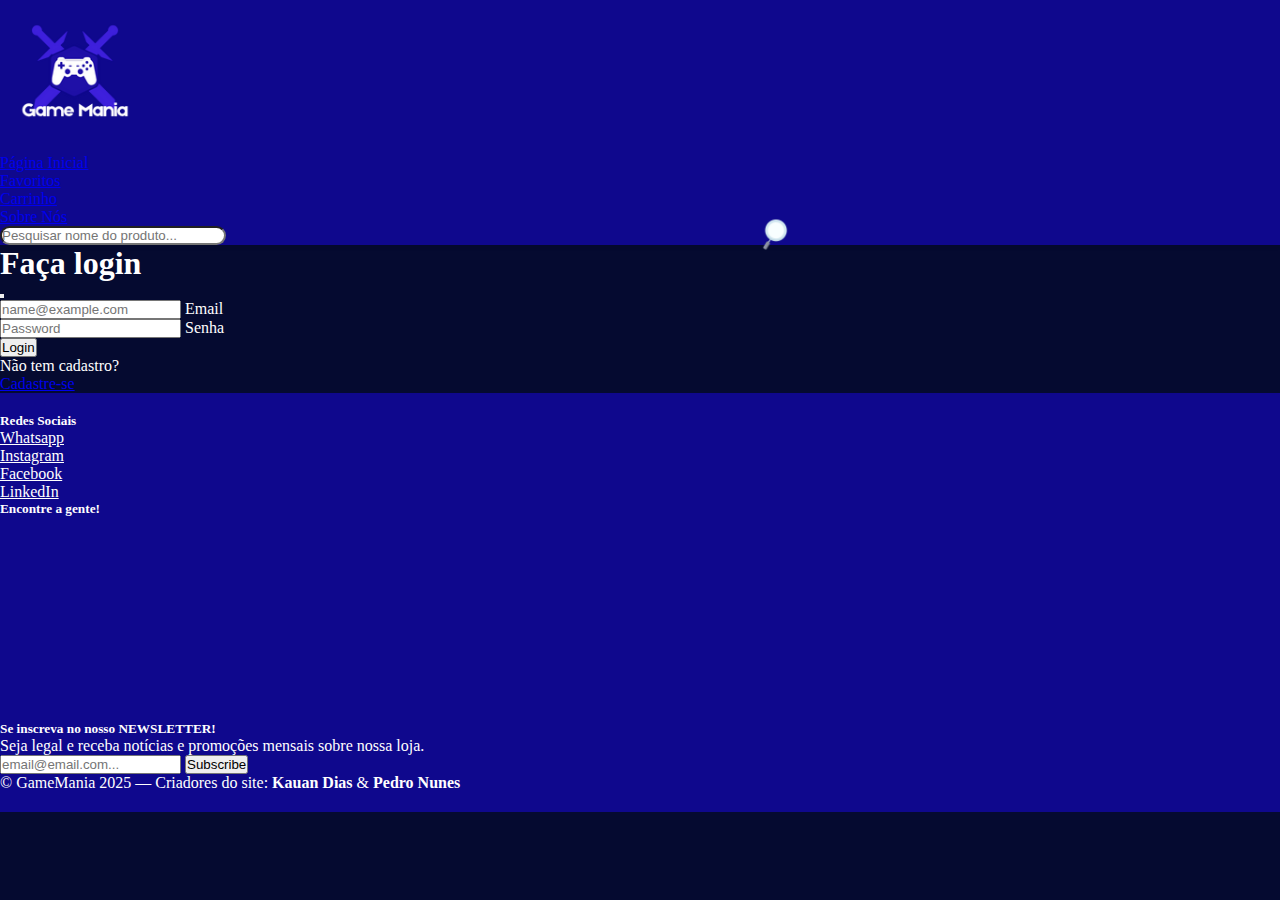
<file: login.html>
<!DOCTYPE html> <!--Tipo do documento (html)-->
<html lang="pt-br"> <!--Usado para identificar o idioma do conteúdo textual na web-->

  <head> <!--Cabeçalho do documento-->

    <meta charset="UTF-8"> <!--Define a codificação de caracteres para o documento-->

    <meta name="viewport" content="width=device-width, initial-scale=1.0"> <!--Configuração para responsividade de largura em dispositivos móveis-->

    <title>Game Mania</title> <!--Título da página que aparece na aba do navegador durr-->

    <!-- Bootstrap CSS -->
    <link href="https://cdn.jsdelivr.net/npm/bootstrap@5.3.8/dist/css/bootstrap.min.css" rel="stylesheet" integrity="sha384-sRIl4kxILFvY47J16cr9ZwB07vP4J8+LH7qKQnuqkuIAvNWLzeN8tE5YBujZqJLB" crossorigin="anonymous">
    <!-- CSS Customizado -->
    <link rel="stylesheet" href="assets/css/style.css">

  </head>

  <body>
    <header class="site-header sticky-top"> <!--Cabeçalho do site, sendo de classe site-header pra facilitar no css-->

        <div class="container">
          <div class="d-flex flex-wrap align-items-center justify-content-center justify-content-lg-start"> <!--Divisão flexível para alinhar itens no header-->

            <a href="index.html" class="logo-text"> <!--Link para a página inicial com a logo da empresa-->
              <img src="assets/imagens/logo.png" alt="Logotipo Game Mania" class="logo"> <!-- Nossa grandíosissima logo da empresa -->
            </a>

            <ul class="nav col-12 col-lg-auto me-lg-auto mb-2 justify-content-center mb-md-0"> <!--Menu de navegação principal-->
              <li><a href="index.html" class="nav-link px-2 text-white">Página Inicial</a></li>
              <li><a href="favoritos.html" class="nav-link px-2 text-white">Favoritos</a></li>
              <li><a href="carrinho.html" class="nav-link px-2 text-white">Carrinho</a></li>
              <li><a href="sobre.html" class="nav-link px-2 text-white">Sobre Nós</a></li>
            </ul>

            <form class="search-bar flex-grow-1 mx-md-4 my-2 my-md-0 col-12 col-lg-auto mb-3 mb-lg-0 me-lg-3" action="#" aria-label="Buscar produtos"> <!--Barra de pesquisa-->
              <input type="text" placeholder="Pesquisar nome do produto..." class="search-input form-control"> <!--Input de busca-->
              <button type="submit" class="search-button btn p-0">  <!--Botão de busca com ícone de lupa-->
                <img src="assets/imagens/lupa.png" width="30" button type="submit" class="btn-sm ms-2">
              </button>
            </form>

          </div>
        </div>

    </header>

    <div class="modal-dialog"> <!--Título para o formulário de login-->
      <div class="modal-content rounded-4 shadow">
        <div class="modal-header p-5 pb-4 border-bottom-0">
          <h1 class="fw-bold mb-0 fs-2">Faça login</h1>
          <button
            type="button"
            class="btn-close"
            data-bs-dismiss="modal"
            aria-label="Close"
          ></button>
        </div>

        <div class="modal-body p-5 pt-0" > <!-- Corpo do Formulário de E-mail -->
          <form class="">
            <div class="form-floating mb-3">
              <input
               type="email"
               class="form-control rounded-3"
               id="floatingInput"
               placeholder="name@example.com"
              />
              <label for="floatingInput">Email</label>
            </div>

            <div class="form-floating mb-3"> <!-- Corpo do Formulário de Senha -->
              <input
                type="password"
                class="form-control rounded-3"
                id="floatingPassword"
                placeholder="Password"
              />
              <label for="floatingPassword">Senha</label>
              </div>

              <!-- Botão de Login  -->
              <button
                class="w-100 mb-2 btn btn-lg rounded-3 btn-primary"
                type="submit" >
                Login
              </button>
          </form>
        </div>
      </div>
      <p class="text-center">Não tem cadastro?</p>
    </div>

    <div class="text-center mt-3">
      <a href="cadastrese.html" class="btn btn-success btn-lg rounded-3">Cadastre-se</a>
    </div>

    <footer class="site-footer mt-5 py-4">
      <div class="container">
        <div class="row justify-content-center">

          <!-- Redes Sociais -->
          <div class="col-6 col-md-2 mb-4">
            <h5>Redes Sociais</h5>
            <ul class="nav flex-column">
              <li class="nav-item mb-2">
                <a href="https://www.whatsapp.com/" class="nav-link p-0 text-white" target="_blank" rel="noopener">Whatsapp</a>
              </li>
              <li class="nav-item mb-2">
                <a href="https://www.instagram.com/" class="nav-link p-0 text-white" target="_blank" rel="noopener">Instagram</a>
              </li>
              <li class="nav-item mb-2">
                <a href="https://www.facebook.com/" class="nav-link p-0 text-white" target="_blank" rel="noopener">Facebook</a>
              </li>
              <li class="nav-item mb-2">
                <a href="https://www.linkedin.com/" class="nav-link p-0 text-white" target="_blank" rel="noopener">LinkedIn</a>
              </li>
            </ul>
          </div>

          <!-- Mapa -->
          <div class="col-6 col-md-4 mb-4 mapa">
            <h5>Encontre a gente!</h5>
            <iframe 
              src="https://www.google.com/maps/embed?pb=!1m18!1m12!1m3!1d6132.614718819679!2d-46.3289704770857!3d-23.943654581005852!2m3!1f0!2f0!3f0!3m2!1i1024!2i768!4f13.1!3m3!1m2!1s0x94ce0377ed5a95db%3A0xe53a91cd6e25d884!2sSENAI%20Santos!5e0!3m2!1spt-BR!2sbr!4v1765368949626!5m2!1spt-BR!2sbr"
              width="100%"
              height="200"
              style="border:0;" 
              allowfullscreen 
              loading="lazy" 
              referrerpolicy="no-referrer-when-downgrade">
            </iframe>
          </div>

          <!-- Newsletter -->
          <div class="col-md-5 mb-4">
            <form>
              <h5>Se inscreva no nosso NEWSLETTER!</h5>
              <p>Seja legal e receba notícias e promoções mensais sobre nossa loja.</p>
              <div class="d-flex flex-column flex-sm-row w-100 gap-2">
                <input
                  id="newsletter1"
                  type="email"
                  class="form-control newsletter-input"
                  placeholder="email@email.com..."
                  required
                />
                <button class="btn btn-primary" type="submit">Subscribe</button>
              </div>
            </form>
          </div>

        </div>

        <!-- Direitos Autorais -->
        <section class="copyright text-center pt-4 mt-3 border-top">
          <p class="mb-0">&copy; GameMania 2025 — Criadores do site: <strong>Kauan Dias</strong> & <strong>Pedro Nunes</strong></p>
        </section>

      </div>
    </footer>

    <!-- Bootstrap JS que faz o site funcionar no fim de tudo -->
    <script src="https://cdn.jsdelivr.net/npm/bootstrap@5.3.3/dist/js/bootstrap.bundle.min.js" integrity="sha384-YvpcrYf0tY3lHB60NNkmXc5s9fDVZLESaAA55NDzOxhy9GkcIdslK1eN7N6jIeHz" crossorigin="anonymous"></script>

    <!-- JavaScript Customizado a programar somente depois de finalizar html -->
    <script src="assets/jscript/main.js"></script>

    <script src="https://code.jquery.com/jquery-3.7.1.js" integrity="sha256-eKhayi8LEQwp4NKxN+CfCh+3qOVUtJn3QNZ0TciWLP4=" crossorigin="anonymous"></script>

  </body>
</html>
</file>
<file: assets/css/style.css>
/* Reset básico */
* {
    margin: 0;
    padding: 0;
    box-sizing: border-box;
}

/* Header principal */
.site-header {
    background-color: #0f088d; /* Azul escuro sólido */
    box-shadow: 0 2px 4px rgba(0,0,0,0.1); /* Sombra sutil */
}

/* Corpo do site */
html, body {
    height: 100%;
    background: #050a30; /* Fundo sólido azul escuro */
    color: #ffffff; /* Texto branco para contraste */
}

/*Sem essa linha o site quebra e fica com um fundo branco tampando tudo */
.album.bg-body-tertiary,
.bg-body-tertiary { /* Mantém o fundo transparente */
    background-color: transparent !important;
}

/* Logo */
.logo {
    width: 150px;
    height: auto;
}

/* Barra de Pesquisa */
.search-bar { /* Contêiner da Barra de Pesquisa */
    position: relative; /* Necessário para posicionar o botão da lupa */
    max-width: 800px; /* Largura máxima da barra de pesquisa */
}

.search-input.form-control { /* Campo de Entrada da Pesquisa */
    border-radius: 20px; /* Bordas arredondadas */
    padding-right: 45px; /* Espaço para o ícone da lupa */
}

.search-button { /* Botão da Lupa */
    position: absolute; /* Posicionamento absoluto dentro do contêiner */
    right: 10px; /* Distância da borda direita */
    top: 50%;
    transform: translateY(-50%); /* Centraliza verticalmente */
    background: transparent; /* Fundo transparente */
    border: none;  /* Sem borda */
}

.search-image { /* Ícone da Lupa */
    width: 20px;
    height: 20px;
}

.center-block { /* Centraliza o Carrossel */
    display: block;
    margin-left: auto;
    margin-right: auto;
}

.carousel-img { /* Imagens do Carrossel */
    display: block;
    margin: 0 auto;
    max-width: 100%;
    width: 70%;
    max-height: 600px;
    height: auto;
    object-fit: cover;
}

@media (max-width: 768px) { /* Ajustes para telas menores */
    .carousel-img {
        width: 100%;
        max-width: 100%;
    }
}

/* Seção de Produtos */
.produtos h2 { /* Título da Seção de Produtos */
    text-align: center;
    color: #072033;
    font-weight: bold;
}

.product-item { /* Card do Produto */
    max-width:  400px;
    margin-right: 10px;
    background: #050a30;
    border-radius: 5px;
    padding: 10px;
    transition: transform 0.3s ease, box-shadow 0.3s ease;
    display: flex; /* Garante que o flex-column funcione */
    flex-direction: column;
}

.card-body { /* Corpo do Card */
    background: #0f088d;
    display: flex;
    flex-direction: column;
    align-items: center;
    flex-grow: 1; /* Faz o corpo do card crescer para preencher o espaço */
}

.product-item:hover { /* Efeito flutuação */
    transform: translateY(-5px);
    box-shadow: 0 8px 20px rgba(0,0,0,0.12);
}

.product-title { /* Título do Produto */
    font-size: 16px;
    font-weight: 600;
    color: white;
    margin-bottom: 10px;
}

.product-image { /* Imagem do Produto */
    border-radius: 4px;
    margin-bottom: 15px;
    object-fit: cover;
    aspect-ratio: 1 / 1; /* Mantém a imagem quadrada */
}

.product-price { /* Preço do Produto */
    font-size: 20px;
    color: white;
    font-weight: bold;
}

.comprar {
    border-radius: 10px;
    padding-right: 40px;
}
.add-to-cart.btn-success { /* Botão Adicionar ao Carrinho */
    transition: transform 0.2s ease, box-shadow 0.2s ease;
}

.add-to-cart.btn-success:hover { /* Efeito hover do botão */
    transform: translateY(-2px);
    box-shadow: 0 4px 8px rgba(40, 167, 69, 0.3);
}

.estrela-fav {
    width: 30px;
    height: 30px;
}

.estrela-fav:hover {
    transform: translateY(-2px);
    transition: transform 0.2s ease;
} 

.carrinho-vazio {
    border-radius: 10px;
    border-color: black;
    padding: 10px;
    background-color: #2c3034;
    font-size: 18px;
    margin-top: 20px;
}
.fav-vazio {
    margin-top: 20px;
    background-color: #2c3034;
    padding: 10px;
    border-radius: 10px;
    font-size: 18px;
    color: white;
}

.vazio {
    margin-top: 20px;
    color: white;
}

/* Estilo do Footer */
/* Footer styles */
.site-footer {
    /* Solid color changed to #050a30 */
    background: #0f088d;
    color: #ffffff;
    padding: 20px 0;
}

.site-footer a {
    color: #ffffff;
}
.site-footer a:hover {
    color: #ffd700;
}

.site-footer .text-body-secondary {
    color: #ffffff !important;
}

/* Estilos para Páginas de Formulário (Login/Cadastro) */
.form-page-main {
    background-color: #f4f4f4; /* Um fundo suave para a área do formulário */
    flex-grow: 1;
    display: flex;
    align-items: center;
}

.form-container {
    background-color: #ffffff;
    border-radius: 8px;
    box-shadow: 0 4px 15px rgba(0,0,0,0.1);
}

.form-container h2 {
    color: #072033;
    font-weight: bold;
}

/* Customizações do carrossel: setas maiores, brancas e mais próximas ao conteúdo */
/* Posiciona as setas perto da borda da imagem centralizada (imagens usam 70% da largura)
   então o espaçamento lateral é calculado como (100% - 70%) / 2 = 15% */
.carousel-control-prev {
    left: calc(15% + 0.5rem); /* aproxima da borda esquerda da imagem */
}
.carousel-control-next {
    right: calc(15% + 0.5rem); /* aproxima da borda direita da imagem */
}

/* Aumenta a área clicável das setas */
.carousel-control-prev,
.carousel-control-next {
    width: 4.5rem;
    padding: 0.4rem;
}

/* Ícones brancos, maiores e com um círculo semitransparente para melhor contraste */
.carousel-control-prev-icon,
.carousel-control-next-icon {
    background-repeat: no-repeat;
    background-position: center;
    background-size: 40px 40px; /* aumenta o tamanho da seta */
    width: 65px;
    height: 57px;
    border-radius: 70%;
    background-color: rgba(0,0,0,0.35); /* círculo atrás da seta para maior legibilidade */
    display: inline-block;
}

/* SVGs brancos para as setas (sobrescreve o padrão do Bootstrap) */
.carousel-control-prev-icon {
    background-image: url("data:image/svg+xml;charset=utf8,%3Csvg xmlns='http://www.w3.org/2000/svg' fill='%23fff' viewBox='0 0 16 16'%3E%3Cpath d='M11.354 1.646a.5.5 0 0 1 0 .708L6.707 7l4.647 4.646a.5.5 0 0 1-.708.708l-5-5a.5.5 0 0 1 0-.708l5-5a.5.5 0 0 1 .708 0z'/%3E%3C/svg%3E");
}
.carousel-control-next-icon {
    background-image: url("data:image/svg+xml;charset=utf8,%3Csvg xmlns='http://www.w3.org/2000/svg' fill='%23fff' viewBox='0 0 16 16'%3E%3Cpath d='M4.646 1.646a.5.5 0 0 0 0 .708L9.293 7 4.646 11.646a.5.5 0 0 0 .708.708l5-5a.5.5 0 0 0 0-.708l-5-5a.5.5 0 0 0-.708 0z'/%3E%3C/svg%3E");
}

/* Ajustes para telas pequenas: imagem ocupa 100% então controles ficam próximos das bordas */
@media (max-width: 768px) {
    .carousel-control-prev { left: 0.5rem; }
    .carousel-control-next { right: 0.5rem; }
    .carousel-control-prev-icon,
    .carousel-control-next-icon { background-size: 30px 30px; width: 30px; height: 30px; }
}

/* Se preferir remover o círculo de fundo (para um visual só com a seta), remova a
   propriedade `background-color` acima em `.carousel-control-*-icon`. */

.sobrenos {
    background-color: #0f088d;
    padding: 20px;
    border-radius: 10px;
    color: white;
    margin-left:auto;
    margin-right:auto;
    width: 70%;
}

.gamer {
    display: block;
    margin-left: auto;
    margin-right: auto;
    width: 70%;
}
</file>
